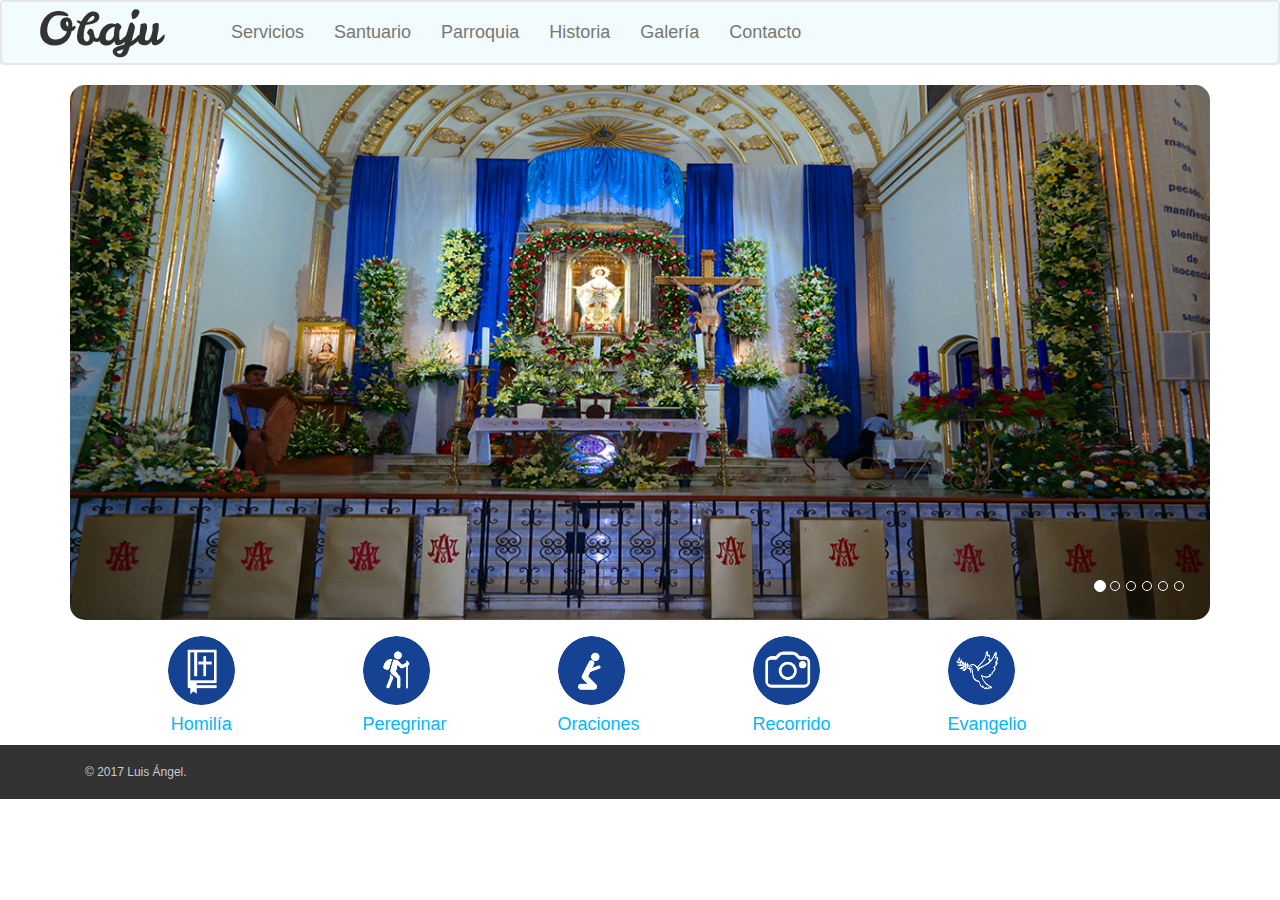
<file: public/index.html>
<!DOCTYPE html>
 <html lang="en">
 <head>
    <title>Juquila</title>
    <meta charset="utf-8">
    <meta name="viewport" content="width=device-width, initial-scale=1">
    <link rel="stylesheet" href="stylesheets/bootstrap.min.css">

    <link rel="stylesheet" href="stylesheets/style.css">
</head>
<body>
    
    <!-- *** MENÚ ***
 _________________________________________________________ -->
    <div id="custom-bootstrap-menu" class="navbar navbar-default " role="navigation">
        <div class="container-fluid">
            <div class="navbar-header row">
                <div class="col-sm-12 col-xs-6">
                    <a href="index.html">
                        <img src="images/logo.png" alt="" class="img-responsive" >
                    </a>
                </div>
                
                <div class="col-xs-6">   
                    <button type="button" class="navbar-toggle" data-toggle="collapse" data-target=".navbar-menubuilder"><span class="sr-only">Toggle navigation</span><span class="icon-bar"></span><span class="icon-bar"></span><span class="icon-bar"></span>
                    </button>
                </div>

            </div>
            <div class="collapse navbar-collapse navbar-menubuilder">
                <ul class="nav navbar-nav navbar-left">
                    <li><a href="/servicios.html">Servicios</a>
                    </li>
                    <li><a href="/santuario.html">Santuario</a>
                    </li>
                    <li><a href="/parroquia.html">Parroquia</a>
                    </li>
                    <li><a href="/historia.html">Historia</a>
                    </li>
                    <li><a href="/galeria.html">Galería</a>
                    <li><a href="/ubicacion.html">Contacto</a></li>
                </ul>
            </div>
        </div>
    </div>
    <!-- *** MENÚ END *** -->


   

    <div class="container">
         <!-- *** CAROUSEL ***
 _________________________________________________________ -->

    
        <div id="carousel-example-generic" class="carousel slide" data-ride="carousel">
            <!-- Indicators -->
            <ol class="carousel-indicators">
                <li data-target="#carousel-example-generic" data-slide-to="0" class="active"></li>
                <li data-target="#carousel-example-generic" data-slide-to="1"></li>
                <li data-target="#carousel-example-generic" data-slide-to="2"></li>
                <li data-target="#carousel-example-generic" data-slide-to="3"></li>
                <li data-target="#carousel-example-generic" data-slide-to="4"></li>
                <li data-target="#carousel-example-generic" data-slide-to="5"></li>
               
            </ol>

            <!-- Wrapper for slides -->
            <div class="carousel-inner">
                <div class="item active">
                    <img src="images/1_carrusel.JPG" alt="...">
                    
                </div>
                <div class="item">
                    <img src="images/2_carrusel.jpg" alt="...">
                    
                </div>
                <div class="item">
                    <img src="images/3_carrusel.jpg" alt="...">
                    
                </div>
                <div class="item">
                    <img src="images/4_carrusel.jpg" alt="...">
                   
                </div>
                <div class="item">
                    <img src="images/5_carrusel.JPG" alt="...">
                    
                </div>
                 <div class="item">
                    <img src="images/6_carrusel.jpg" alt="...">
                   
                </div>
            </div>
        </div>

        <!-- *** CAROUSEL END *** -->

        <br>
        
        <!-- *** ICONS ***
 _________________________________________________________ -->

        <div id="icons" class="row">
            <div class="col-sm-1 "></div>
            <div class="col-sm-1 col-xs-4">
                <div >
                    <a href="./homilia.html">
                        <img src="./icons/homilia.jpg" alt="Lights" class="img-responsive img-circle">
                        <div class="caption">
                             <center><h4>Homilía</h4></center>
                        </div>
                    </a>
                </div>
            </div>
             <div class="col-sm-1"></div>
            <div class="col-sm-1 col-xs-4">
                <div >
                    <a href="./peregrinar.html">
                        <img src="./icons/peregrinar.jpg" alt="" class="img-responsive img-circle">
                        <div class="caption">
                            <center><h4>Peregrinar</h4></center>
                        </div>
                    </a>
                </div>
            </div>
            
            <div class="col-sm-1"></div>
            <div class="col-sm-1 col-xs-4">
                <div>
                    <a href="./oraciones.html">
                        <img src="./icons/oraciones.jpg" alt="" class="img-responsive img-circle">
                        <div class="caption">
                            <center><h4>Oraciones</h4></center>
                        </div>
                    </a>
                </div>
            </div>
            <div class="col-sm-1 col-xs-2"></div>
            <div class="col-sm-1 col-xs-4">
                <div>
                    <a href="./recorrido.html">
                        <img src="./icons/recorrido.jpg" alt="" class="img-responsive img-circle">
                        <div class="caption">
                            <center><h4>Recorrido</h4></center>
                        </div>
                    </a>
                </div>
            </div>
            <div class="col-sm-1"></div>
            <div class="col-sm-1 col-xs-4">
                <div>
                    <a href="http://gold-price-blog.info/pdf-33626-evangelio-diario-2018-en-la-compaia-de.html" target="_blank">
                        <img src="./icons/evangelio.jpg" alt="" class="img-responsive img-circle">
                        <div class="caption">
                            <center><h4>Evangelio</h4></center>
                        </div>
                    </a>
                </div>
            </div>
        </div>
        <!-- *** ICONS END *** -->

    </div>    
         <!-- *** COPYRIGHT ***
 _________________________________________________________ -->
        <div id="copyright">
            <div class="container">
                <div class="col-md-6">
                    <p class="pull-left">© 2017 Luis Ángel.</p>

                </div>
            </div>
        </div>
         <!-- *** COPYRIGHT END *** --> 
    <script src="javascripts/jquery.min.js"></script>
    <script src="javascripts/bootstrap.min.js"></script>
</body>
</html>
</file>
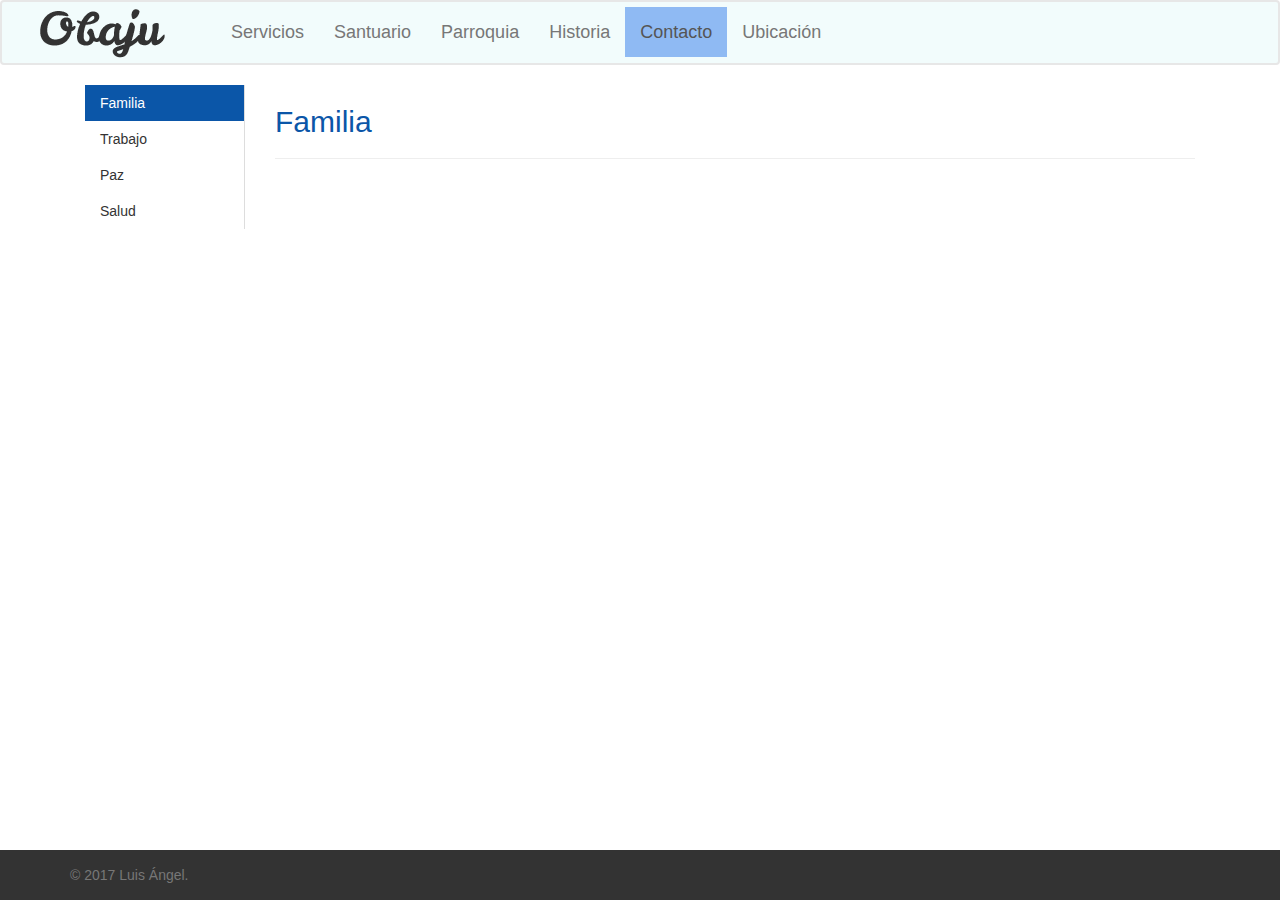
<file: public/contacto.html>
<!DOCTYPE html>
<html lang="en">
<head>
	<title>Juquila</title>
	<meta charset="utf-8">
	<meta name="viewport" content="width=device-width, initial-scale=1">
	<link rel="stylesheet" href="stylesheets/bootstrap.min.css">

	<link rel="stylesheet" href="stylesheets/style.css">
</head>
<body>

    <!-- *** MENÚ ***
    _________________________________________________________ -->
    <div id="custom-bootstrap-menu" class="navbar navbar-default " role="navigation">
    	<div class="container-fluid">
    		<div class="navbar-header row">
    			<div class="col-sm-12 col-xs-6">
    				<a href="index.html">
    					<img src="images/logo.png" alt="" class="img-responsive" >
    				</a>
    			</div>

    			<div class="col-xs-6">   
    				<button type="button" class="navbar-toggle" data-toggle="collapse" data-target=".navbar-menubuilder"><span class="sr-only">Toggle navigation</span><span class="icon-bar"></span><span class="icon-bar"></span><span class="icon-bar"></span>
    				</button>
    			</div>

    		</div>
    		<div class="collapse navbar-collapse navbar-menubuilder">
    			<ul class="nav navbar-nav navbar-left">
    				<li ><a href="/servicios.html">Servicios</a>
    				</li>
    				<li ><a href="/santuario.html">Santuario</a>
    				</li>
    				<li ><a href="/parroquia.html">Parroquia</a>
    				</li>
    				<li ><a href="/historia.html">Historia</a>
    				</li>
    				<li class="active"><a href="/contacto.html">Contacto</a>
    				</li>
                    <li><a href="/ubicacion.html">Ubicación</a></li>
    			</ul>
    		</div>
    	</div>
    </div>
    <!-- *** MENÚ END *** -->

    <div class="container">
    	<div class="col-sm-2">
    		<nav class="nav-sidebar">
    			<ul class="nav tabs">
    				<li class="active" ><a href="#tab1" data-toggle="tab" >Familia</a></li>
    				<li ><a href="#tab2" data-toggle="tab">Trabajo</a></li>
                    <li ><a href="#tab3" data-toggle="tab" >Paz</a></li>
                    <li ><a href="#tab4" data-toggle="tab">Salud</a></li>
    				                   
    			</ul>
    		</nav>
    	</div>
    	<!-- tab content -->
    	<div class="tab-content col-sm-10">
    		<div class="tab-pane active text-style" id="tab1">
    			<h2>Familia</h2>
    			<p>
    				
    			</p>
    			<hr>
    		</div>
    		<div class="tab-pane text-style" id="tab2">
    			<h2>Trabajo</h2>
    			<p>	
    				
    			</p>
    			<hr>
    		</div>
            <div class="tab-pane text-style" id="tab3">
                <h2>Paz</h2>
                <p>
                    
                </p>
                <hr>
            </div>
            <div class="tab-pane text-style" id="tab4">
                <h2>Salud</h2>
                <p> 
                    
                </p>
                <hr>
            </div>
    	</div>
    </div>
    <br>
    <br>

    <!-- *** CONTAINER *** -->


     <!-- *** COPYRIGHT ***
     _________________________________________________________ -->
     
     <footer class="footer">
      <div class="container">
        <span class="text-muted">© 2017 Luis Ángel.</span>
      </div>
    </footer>
     <!-- *** COPYRIGHT END *** -->

     <script src="javascripts/jquery.min.js"></script>
     <script src="javascripts/bootstrap.min.js"></script>
 </body>
 </html>
</file>
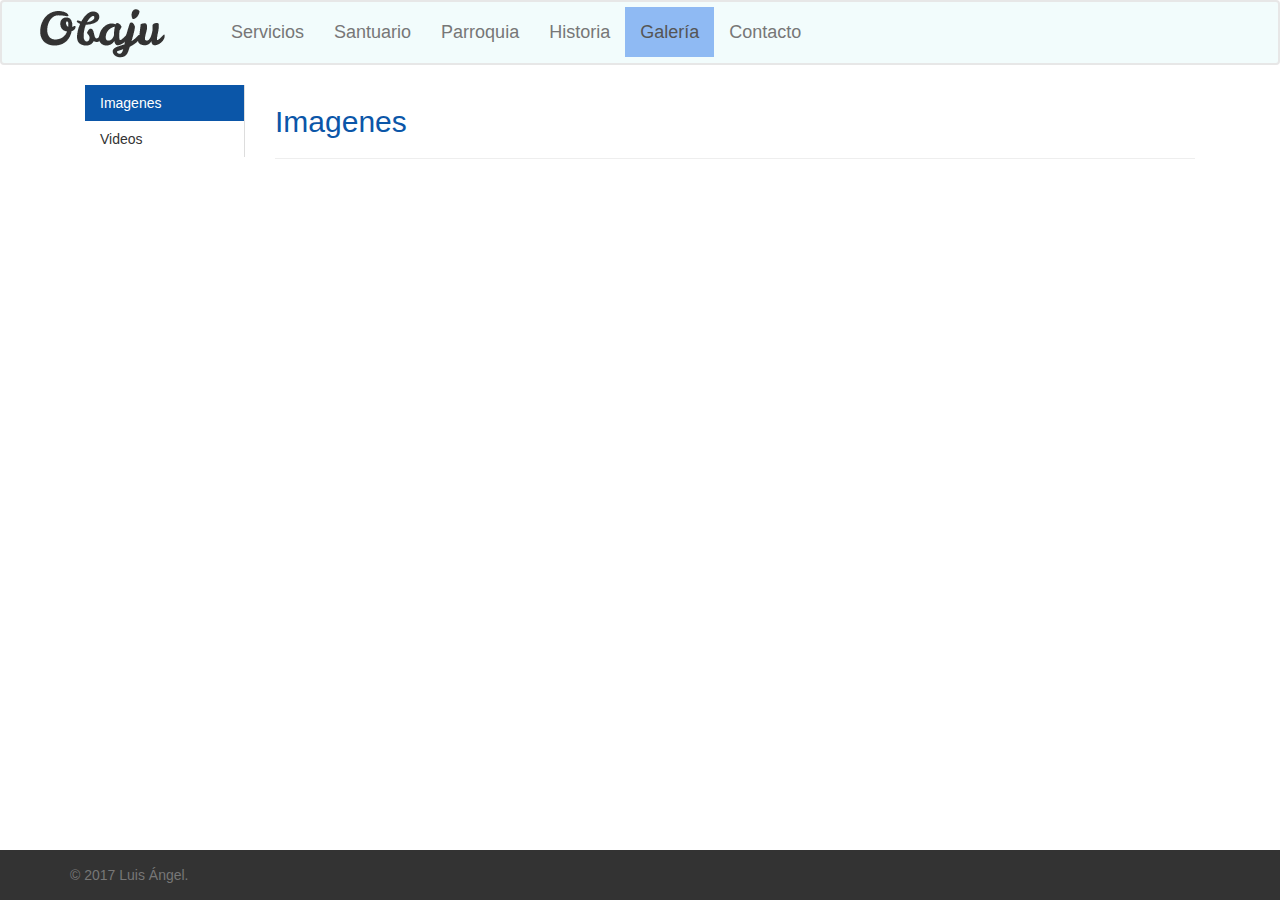
<file: public/galeria.html>
<!DOCTYPE html>
<html lang="en">
<head>
	<title>Juquila</title>
	<meta charset="utf-8">
	<meta name="viewport" content="width=device-width, initial-scale=1">
	<link rel="stylesheet" href="stylesheets/bootstrap.min.css">

	<link rel="stylesheet" href="stylesheets/style.css">
</head>
<body>

    <!-- *** MENÚ ***
    _________________________________________________________ -->
    <div id="custom-bootstrap-menu" class="navbar navbar-default " role="navigation">
    	<div class="container-fluid">
    		<div class="navbar-header row">
    			<div class="col-sm-12 col-xs-6">
    				<a href="index.html">
    					<img src="images/logo.png" alt="" class="img-responsive" >
    				</a>
    			</div>

    			<div class="col-xs-6">   
    				<button type="button" class="navbar-toggle" data-toggle="collapse" data-target=".navbar-menubuilder"><span class="sr-only">Toggle navigation</span><span class="icon-bar"></span><span class="icon-bar"></span><span class="icon-bar"></span>
    				</button>
    			</div>

    		</div>
    		<div class="collapse navbar-collapse navbar-menubuilder">
    			<ul class="nav navbar-nav navbar-left">
    				<li ><a href="/servicios.html">Servicios</a>
    				</li>
    				<li ><a href="/santuario.html">Santuario</a>
    				</li>
    				<li ><a href="/parroquia.html">Parroquia</a>
    				</li>
    				<li ><a href="/historia.html">Historia</a>
    				</li>
                    <li class="active"><a href="/galeria.html">Galería</a>
                    </li>
                    <li><a href="/ubicacion.html">Contacto</a></li>
    			</ul>
    		</div>
    	</div>
    </div>
    <!-- *** MENÚ END *** -->

    <div class="container">
    	<div class="col-sm-2">
    		<nav class="nav-sidebar">
    			<ul class="nav tabs">
    				<li class="active" ><a href="#tab1" data-toggle="tab" >Imagenes</a></li>
    				<li ><a href="#tab2" data-toggle="tab">Videos</a></li>
    			</ul>
    		</nav>
    	</div>
    	<!-- tab content -->
    	<div class="tab-content col-sm-10">
    		<div class="tab-pane active text-style" id="tab1">
    			<h2>Imagenes</h2>
    			<p>
    				
    			</p>
    			<hr>
    		</div>
    		<div class="tab-pane text-style" id="tab2">
    			<h2>Videos</h2>
    			<p>	
    				
    			</p>
    			<hr>
    		</div>
    	</div>
    </div>
    <br>
    <br>

    <!-- *** CONTAINER *** -->


     <!-- *** COPYRIGHT ***
     _________________________________________________________ -->
     
     <footer class="footer">
      <div class="container">
        <span class="text-muted">© 2017 Luis Ángel.</span>
      </div>
    </footer>
     <!-- *** COPYRIGHT END *** -->

     <script src="javascripts/jquery.min.js"></script>
     <script src="javascripts/bootstrap.min.js"></script>
 </body>
 </html>
</file>
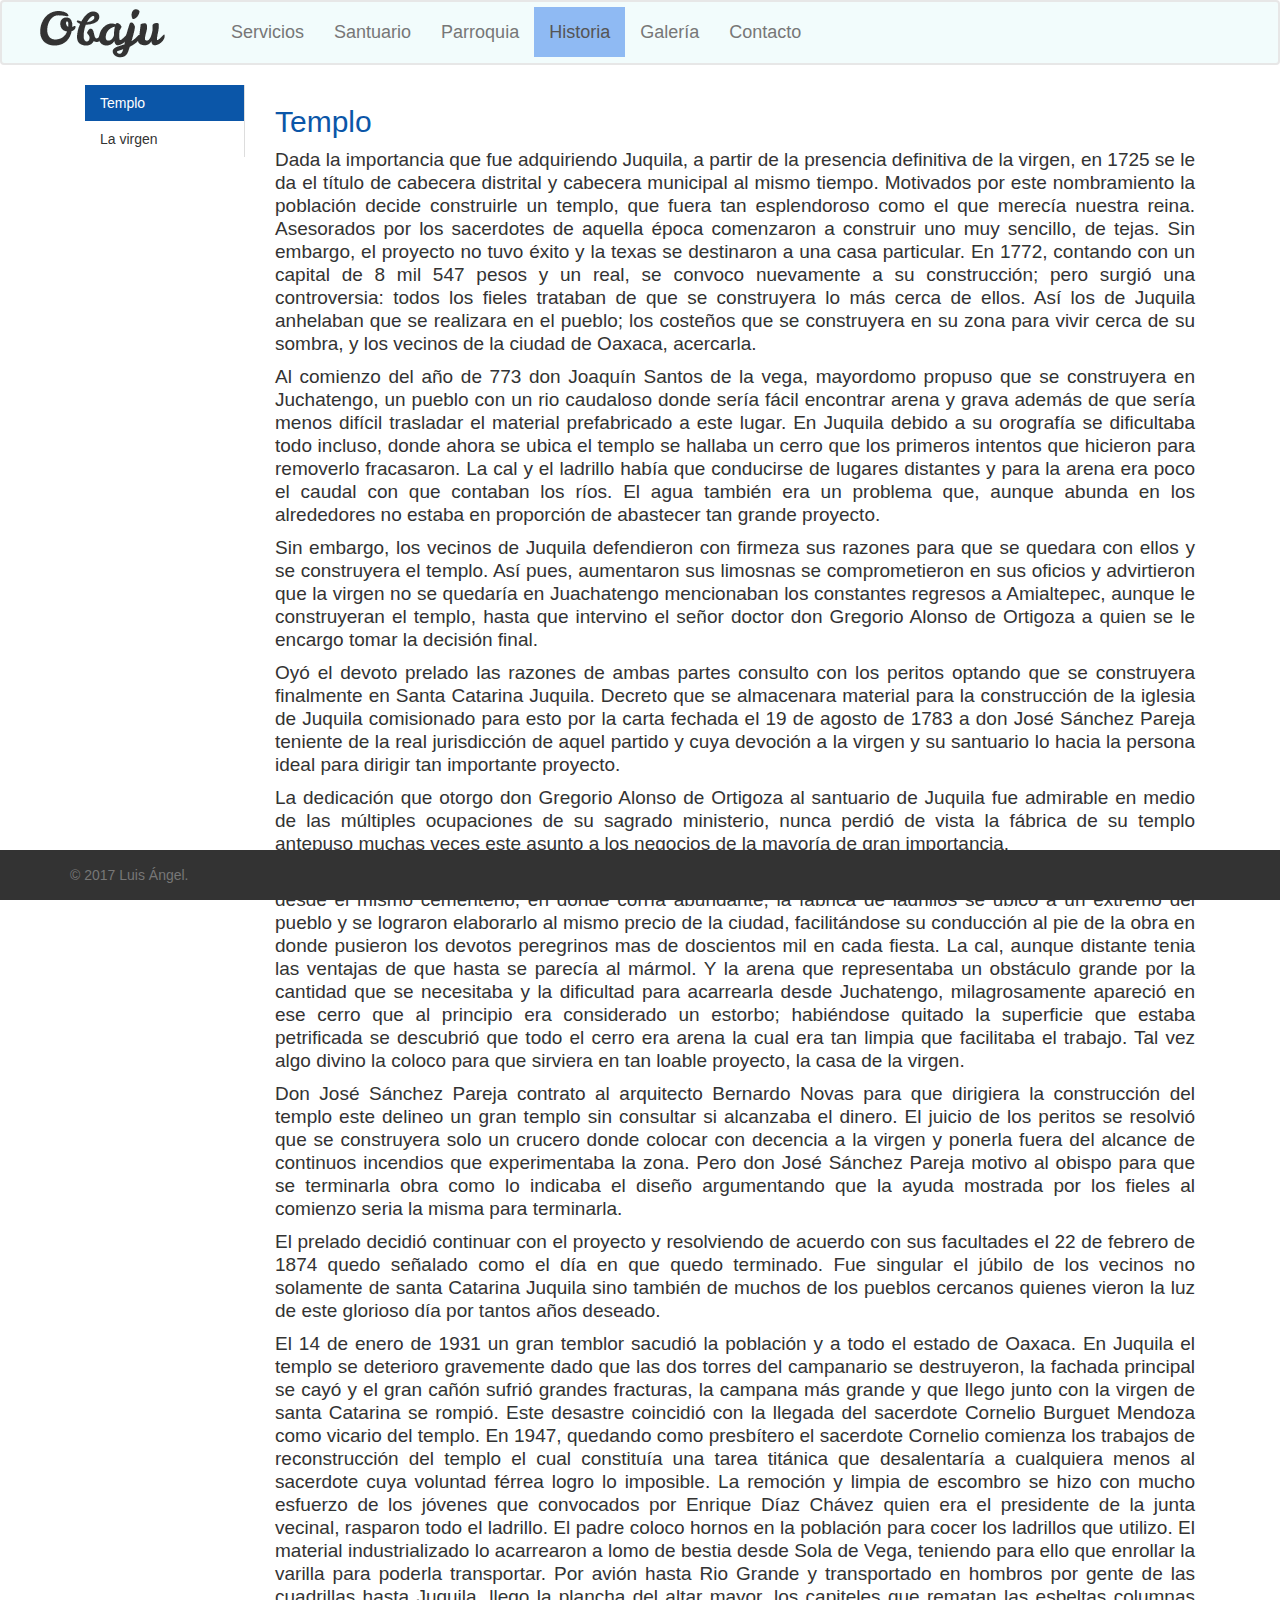
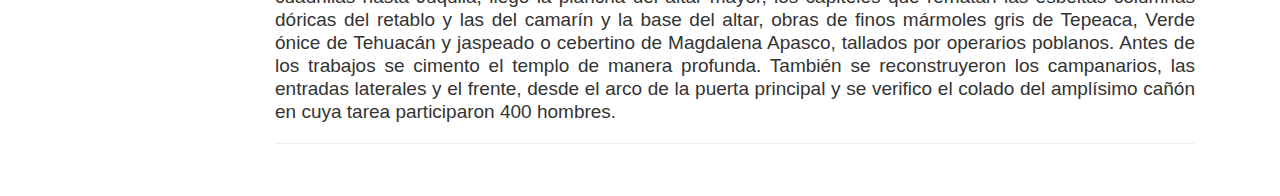
<file: public/historia.html>
<!DOCTYPE html>
<html lang="en">
<head>
	<title>Juquila</title>
	<meta charset="utf-8">
	<meta name="viewport" content="width=device-width, initial-scale=1">
	<link rel="stylesheet" href="stylesheets/bootstrap.min.css">

	<link rel="stylesheet" href="stylesheets/style.css">
</head>
<body>

    <!-- *** MENÚ ***
    _________________________________________________________ -->
    <div id="custom-bootstrap-menu" class="navbar navbar-default " role="navigation">
    	<div class="container-fluid">
    		<div class="navbar-header row">
    			<div class="col-sm-12 col-xs-6">
    				<a href="index.html">
    					<img src="images/logo.png" alt="" class="img-responsive" >
    				</a>
    			</div>

    			<div class="col-xs-6">   
    				<button type="button" class="navbar-toggle" data-toggle="collapse" data-target=".navbar-menubuilder"><span class="sr-only">Toggle navigation</span><span class="icon-bar"></span><span class="icon-bar"></span><span class="icon-bar"></span>
    				</button>
    			</div>

    		</div>
    		<div class="collapse navbar-collapse navbar-menubuilder">
    			<ul class="nav navbar-nav navbar-left">
    				<li ><a href="/servicios.html">Servicios</a>
    				</li>
    				<li ><a href="/santuario.html">Santuario</a>
    				</li>
    				<li ><a href="/parroquia.html">Parroquia</a>
    				</li>
    				<li class="active"><a href="/historia.html">Historia</a>
    				</li>
                     <li><a href="/galeria.html">Galería</a>
                    <li><a href="/ubicacion.html">Contacto</a></li>
    			</ul>
    		</div>
    	</div>
    </div>
    <!-- *** MENÚ END *** -->

    <div class="container">
    	<div class="col-sm-2">
    		<nav class="nav-sidebar">
    			<ul class="nav tabs">
    				<li class="active" ><a href="#tab1" data-toggle="tab" >Templo</a></li>
    				<li class=""><a href="#tab2" data-toggle="tab">La virgen</a></li>
    				                   
    			</ul>
    		</nav>
    	</div>
    	<!-- tab content -->
    	<div class="tab-content col-sm-10">
    		<div class="tab-pane active text-style" id="tab1">
    			<h2>Templo</h2>
    			<p>
    				Dada la importancia que fue adquiriendo Juquila, a partir de la presencia definitiva de la virgen, en 1725 se le da el título de cabecera distrital y cabecera municipal al mismo tiempo. Motivados por este nombramiento la población decide construirle un templo, que fuera tan esplendoroso como el que merecía nuestra reina.
                    Asesorados por los sacerdotes de aquella época comenzaron a construir uno muy sencillo, de tejas. Sin embargo, el proyecto no tuvo éxito y la texas se destinaron a una casa particular. En 1772, contando con un capital de 8 mil 547 pesos y un real, se convoco nuevamente a su construcción; pero surgió una controversia: todos los fieles trataban de que se construyera lo más cerca de ellos. Así los de Juquila anhelaban que se realizara en el pueblo; los costeños que se construyera en su zona para vivir cerca de su sombra, y los vecinos de la ciudad de Oaxaca, acercarla.
    			</p>
                <p>
                    Al comienzo del año de 773 don Joaquín Santos de la vega, mayordomo propuso que se construyera en Juchatengo, un pueblo con un rio caudaloso donde sería fácil encontrar arena y grava además de que sería menos difícil trasladar el material prefabricado a este lugar. En Juquila debido a su orografía se dificultaba todo incluso, donde ahora se ubica el templo se hallaba un cerro que los primeros intentos que hicieron para removerlo fracasaron. La cal y el ladrillo había que conducirse de lugares distantes y para la arena era poco el caudal con que contaban los ríos. El agua también era un problema que, aunque abunda en los alrededores no estaba en proporción de abastecer tan grande proyecto.
                </p>
                <p>
                    Sin embargo, los vecinos de Juquila defendieron con firmeza sus razones para que se quedara con ellos y se construyera el templo. Así pues, aumentaron sus limosnas se comprometieron en sus oficios y advirtieron que la virgen no se quedaría en Juachatengo mencionaban los constantes regresos a Amialtepec, aunque le construyeran el templo, hasta que intervino el señor doctor don Gregorio Alonso de Ortigoza a quien se le encargo tomar la decisión final.
                </p>
                <p>
                    Oyó el devoto prelado las razones de ambas partes consulto con los peritos optando que se construyera finalmente en Santa Catarina Juquila. Decreto que se almacenara material para la construcción de la iglesia de Juquila comisionado para esto por la carta fechada el 19 de agosto de 1783 a don José Sánchez Pareja teniente de la real jurisdicción de aquel partido y cuya devoción a la virgen y su santuario lo hacia la persona ideal para dirigir tan importante proyecto.
                </p>
                <p>
                    La dedicación que otorgo don Gregorio Alonso de Ortigoza al santuario de Juquila fue admirable en medio de las múltiples ocupaciones de su sagrado ministerio, nunca perdió de vista la fábrica de su templo antepuso muchas veces este asunto a los negocios de la mayoría de gran importancia.
                </p>
                <p>
                    Con mucha ayuda de los peregrinos los trabajos comenzaron y el agua que se utilizó entro por el canal desde el mismo cementerio, en donde corría abundante; la fábrica de ladrillos se ubico a un extremo del pueblo y se lograron elaborarlo al mismo precio de la ciudad, facilitándose su conducción al pie de la obra en donde pusieron los devotos peregrinos mas de doscientos mil en cada fiesta. La cal, aunque distante tenia las ventajas de que hasta se parecía al mármol. Y la arena que representaba un obstáculo grande por la cantidad que se necesitaba y la dificultad para acarrearla desde Juchatengo, milagrosamente apareció en ese cerro que al principio era considerado un estorbo; habiéndose quitado la superficie que estaba petrificada se descubrió que todo el cerro era arena la cual era tan limpia que facilitaba el trabajo. Tal vez algo divino la coloco para que sirviera en tan loable proyecto, la casa de la virgen. 
                </p>
                <p>
                    Don José Sánchez Pareja contrato al arquitecto Bernardo Novas para que dirigiera la construcción del templo este delineo un gran templo sin consultar si alcanzaba el dinero. El juicio de los peritos se resolvió que se construyera solo un crucero donde colocar con decencia a la virgen y ponerla fuera del alcance de continuos incendios que experimentaba la zona. Pero don José Sánchez Pareja motivo al obispo para que se terminarla obra como lo indicaba el diseño argumentando que la ayuda mostrada por los fieles al comienzo seria la misma para terminarla.
                </p>
                <p>
                    El prelado decidió continuar con el proyecto y resolviendo de acuerdo con sus facultades el 22 de febrero de 1874 quedo señalado como el día en que quedo terminado.  Fue singular el júbilo de los vecinos no solamente de santa Catarina Juquila sino también de muchos de los pueblos cercanos quienes vieron la luz de este glorioso día por tantos años deseado.
                </p>
                <p>
                    El 14 de enero de 1931 un gran temblor sacudió la población y a todo el estado de Oaxaca. En Juquila el templo se deterioro gravemente dado que las dos torres del campanario se destruyeron, la fachada principal se cayó y el gran cañón sufrió grandes fracturas, la campana más grande y que llego junto con la virgen de santa Catarina se rompió. Este desastre coincidió con la llegada del sacerdote Cornelio Burguet Mendoza como vicario del templo.
                    En 1947, quedando como presbítero el sacerdote Cornelio comienza los trabajos de reconstrucción del templo el cual constituía una tarea titánica que desalentaría a cualquiera menos al sacerdote cuya voluntad férrea logro lo imposible.
                    La remoción y limpia de escombro se hizo con mucho esfuerzo de los jóvenes que convocados por Enrique Díaz Chávez quien era el presidente de la junta vecinal, rasparon todo el ladrillo. El padre coloco hornos en la población para cocer los ladrillos que utilizo. El material industrializado lo acarrearon a lomo de bestia desde Sola de Vega, teniendo para ello que enrollar la varilla para poderla transportar. Por avión hasta Rio Grande y transportado en hombros por gente de las cuadrillas hasta Juquila, llego la plancha del altar mayor, los capiteles que rematan las esbeltas columnas dóricas del retablo y las del camarín y la base del altar, obras de finos mármoles gris de Tepeaca, Verde ónice de Tehuacán y jaspeado o cebertino de Magdalena Apasco, tallados por operarios poblanos.
                    Antes de los trabajos se cimento el templo de manera profunda. También se reconstruyeron los campanarios, las entradas laterales y el frente, desde el arco de la puerta principal y se verifico el colado del amplísimo cañón en cuya tarea participaron 400 hombres.
                </p>
    			<hr>
    		</div>
    		<div class="tab-pane text-style" id="tab2">
    			<h2>La virgen</h2>
    			<p>	
    				Se sabe qua la imagen de la Virgen de Juquila perteneció el fraile Jordán de santa Catalina, de la orden de los dominicos quien llego a México (la nueva España) en 1552; este sacerdote la traía al salir de España y la llevó consigo por muchos años, en su evangelización de la Villa Alta (en la sierra zapoteca). Fray Jordán de santa Catalina fue maestro de novicios dentro de la provincia de predicadores de Oaxaca (1553), al desempeñar este cargo tuvo a su servicio a un muchacho, del que sólo se sabe que era nativo de Santa María Amialtepec, pueblo que evangelizara y que pertenece a la cabecera de Santa Catarina Juquila. El fraile transmitió todos sus conocimientos al humilde asistente, y le inculcó aquella tiernísima devoción por María en su Concepción purísima, formándole un carácter de servicio. El mozo creció y no pudo seguir mas al religioso que pensó en regresar a Amialtepec, y le comunicó al religioso su decisión, quien la aceptó, a pesar de la tristeza que le dejaba en su corazón, pues ya se había encariñado con el muchacho. Se despidió de él, y el alumno pidió a su maestro que le dejara el soberano tesoro en sus tierras, para que al verla todos creyeran en ella y los ayudara en sus necesidades; el maestro después de pensarlo mucho y para continuar en su alumno y en los chatinos la devoción a María, le regaló la imagen de la virgen. El joven regresó con la imagen a su pueblo de Amialtepec, y así se conoció por muchos años con el nombre de Nuestra señora de Amialtepec.
    			</p>
                <p>
                    De regreso en Amialtepec el muchacho depositó la imagen en una rústica mesa donde tenía a sus santos. Al enterarse de su llegada vinieron todos los vecinos del pueblo, quienes comenzaron a venerarla, pidiendo los ayudara en sus aflicciones y necesidades, para su fortuna concedía sus peticiones y repartía entre ellos sus prodigios. Salió de Amialtepec esta fama, vinieron a disfrutar de sus portentos los pueblos vecinos, sabiéndose de su presencia en los lugares distantes se hicieron frecuentes las peregrinaciones y surgieron nuevos fieles y las aclamaciones a su nombre y a sus maravillas crecieron.
                </p>
                <p>
                    No se tiene dato preciso de lo que pasó, se supone que el pueblo de Amialtepec fue atacado por otros pueblos, pues los pleitos entre pueblos chatinos eran comunes; y el indígena para evitar una profanación o un robo del sagrado tesoro, decide ocultar la imagen de la virgen en la cuevita de una cascada, donde permaneció oculta, hasta que según la tradición oral fue hallada por una anciana que andaba buscando a sus gallinas. Nuevamente la imagen de la virgen es colocada en la casa del indígena, quien ya se encontraba muy anciano y minado de salud el pueblo comienza de nuevo a venerarle y la gente de otros lugares regresa a rendirle honores.
                </p>
                <p>
                    Corría el año de 1633, era cura de la doctrina de Juquila el señor licenciado don Jacinto Escudero, que enterado de la gran devoción que le tenían los fieles a la imagen y temiendo que al estar en una casa particular llena de los costosos regalos y joyas, pudieran los ladrones profanarla; inmediatamente pensó que lo mejor era colocarla en la iglesia, para que todos lograran estar en su presencia. El cura utilizando su elocuencia convenció al indígena y la imagen se trasladó a la iglesia del pueblo. No llevaba mucho tiempo de haber sido colocada en la rústica iglesia cuando un hecho insólito acabo de hacer famosa su memoria. Fue en los meses que utilizan los campesinos para quemar sus bosques y esperar a que la acción de las lluvias haga crecer las siembras, sucedió que el día que prendieron fuego a estas laderas hubo mucho viento, tanto que perdieron el control del fuego y las llamas quemaron sin piedad al pueblo y todo lo que había a su alcance incluyendo la iglesia hecha de zacate y cañuela, convirtiéndola en cenizas.
                </p>
                <p>
                    El incendio apenas les dio tiempo a los humildes pobladores para correr y ponerse a salvo en algunos cerros vecinos, donde observaron tristes y horrorizados cómo sus casas y bienes quedaban en cenizas. Después de pasar la noche en los cerros, al otro día observaron que todo se había quemado y solo quedaban unos troncos humeantes, Recobrados de las sorpresas regresaron al lugar donde habían estado sus casas, buscando entre las cenizas utensilios que todavía sirvieran; llegaron al lugar donde había estado la iglesia, llorando su amargura porque pensaban que su virgencita también se había quemado, pero al acercarse al sitio encontraron algo asombroso: la iglesia estaba reducida a cenizas, sin embargo, entre éstas vieron a la virgen con sus vestidos intactos, al igual que su cabellera, solo el rostro estaba ennegrecido y con algunas ampollas, pero hermoso como siempre. Comentan que en varias ocasiones los devotos intentaron retocarla, pero a las 24 horas volvía a presentar las mismas ampollas. Este nuevo portento reforzó aun más la fe que se le tenía y los chatinos entendieron que la santísima virgen deseaba conservarse en este estado, y era su voluntad tomar el color moreno de la gente de esta etnia; Así nuestra señora de la concepción purísima quiso conservar la prueba de sus milagros.
                </p>
                <p>
                    La evidencia de que esto fue verdad se hallaba en antiguo lienzo donde se observaba ardiendo a la iglesia de Amialtepec, no solo por la parte externa sino también en el interior, como un horno. En medio de las llamas que cubren el retablo pintaron a nuestra reina. en la parte inferior una leyenda que decía:

                    “milagrosa imagen de nuestra señora de Amialtepec en donde quemándose roda la iglesia, el altar en que estaba colocada, pasando el incendio de hallo sobre las cenizas del templo, sin quemarse aun el vestido”
                </p>
                <p>
                    Su fama traspasaba fronteras y todos los que tenían dicha de conocerla y estar a sus pies volvían contentos a festejarla y permanecía todo el día con ella en la iglesia. La devoción aumento y con ello la romería.
                    También la devoción del cura don Jacinto Escudero, que ya no estaba satisfecho con tener en su doctrina aquel tesoro, pues quería darle más atención, lo cual era difícil por que tenia su residencia en Juquila; o tal vez pensó en facilitar a los peregrinos un lugar menos accidentado, un pueblo con mas comodidades. Lo cierto es que quiso trasladar a nuestra milagrosa imagen a Juquila, cabecera parroquial ya en esas fechas. El sacerdote Arrazola describió como reaccionaron los indios cuando el padre Escudero les informo de su proyecto: hicieron la mayor resistencia, ya que la virgen le había dado gran fama a Amialtepec; otro punto de resistencia: ya que no venderían sus frutos ni alquilarían sus jacales para el servicio de los peregrinos; todo eso repartido entre los 50 vecinos que no dejarían que tan fácil les quitaran este tesoro.
                </p>
                <p>
                    Describió también Escudero cuanto debió argumentar en los vecinos de Amialtepec: les comento que en Juquila sería más visitada, que sus milagros llegarían a mas lugares, que ayudaría a más personas, y los visitantes sufrirían menos incomodidades al ir a Juquila que Amialtepec. No sabemos si por respeto o convencidos por el peso de tan perseverante discurso, aceptaron la propuesta del padre Escudero.
                </p>
                <p>
                    Jacinto Escudero traslado a la virgen de Juquila, no se sabe si pasaron algunos días o al día siguiente desapareció de la iglesia; después de buscarla desesperadamente por todo el pueblo, se enteraron de que estaba en Amialtepec. En ese momento la gente de Juquila no lo considero como un milagro, sino como un robo; decían que los vecinos de Amialtepec habían ido por ella. Por segunda vez el sacerdote fue por la virgen y volvió con ella a Juquila, y esta vez se puso mayor atención en las puertas y cerraduras, lo cual no impidió para que de nuevo abandonara Juquila para regresar a Amialtepec. Siguió Juquila en la misma postura, creyendo que se les robaba el tesoro. Y por tercera vez fueron por ella, al regresar redoblaron la vigilancia, y pusieron por centinelas a indios que prestaban su servicio como policías en Juquila para que la cuidaran, pero a pesar de los desvelos de los guardias, la virgen regresó a Amialtepec. Desconsolado Escudero atribuyo a sus pecados del humano las repetidas fugas de la imagen. Por el contrario, llenos de júbilo los pobladores de Amialtepec, reconociendo en la virgen una inclinación tan tierna hacia ellos no daban crédito a la bondad de tenerla nuevamente con ellos. 
                    Los habitantes de Amialtepec se esmeraron en su atención, aumentaron sus obsequios y contaron a todos la suerte de tenerla para siempre. Estos prodigios se documentaron, guardándose en los libros parroquiales, los cuales se quemaron en un incendio.
                </p>
                <p>
                    Los sacerdotes que llegaron después a Juquila, sabedores del fracaso de Jacinto Escudero, no intentaron más el traslado. Hasta que siendo sacerdote de aquella iglesia el seño licenciado don Manuel Cayetano y Casaus de Acuña, motivado   por sus fieles, obtuvo la autorización para el traslado de la virgen. Para que esto se hiciese con las formalidades correspondientes, pues se trataba de una imagen celebre en todo el estado, y la resistencia de Amialtepec era tanta, obtuvo del obispo un decreto de traslación, el cual decía:

                    “Por cuanto tenemos mandado, y repetimos el orden de que la soberana imagen de nuestra señora de Amialtepec este siempre en la parroquia de Juquila, respecto de ser esta providencia necesaria para la veneración de dicha imagen, por los motivos que tuvimos y perseveran”
                </p>
                <p>
                    El obispo Fray Ángel Maldonado, fue quien firmó el decreto e hizo posible que el 30 de junio de 1719 se trasladara la santísima virgen de Juquila.

                    Datos orales confirman que el padre Casaus y Acuña convoco a todo el pueblo de Juquila a ir por la virgen; realizo misas en Juquila y en Amialtepec pidiendo que la virgen accediera cambiarse a Juquila. Los fieles de Juquila le recomendaron al sacerdote ir descalzo por esos caminos espinosos y escarpados, para que la virgen lo tomara como una sagrada penitencia y no se regresara como las otras veces a Amialtepec. Así lo hizo con su comitiva, la trajeron a cuestas y al llegar al cerro que hoy conocemos como el pedimento, hicieron un gran descanso que le permitió al afortunado sacerdote celebrar una misa donde todo el pueblo de Juquila se unió a la suplica pidieron a la virgen se quedara par siempre en Juquila y no se regresara a Amialtepec.
                    Es por eso que desde entonces al cerro se le conoce como el cerro del pedimento. También comentaban los ancianos que cuando la virgen ya estaba en el templo de Juquila, el sacerdote, para compensar la penitencia que le impusieron al ir descalzo, les advertía a los fieles que no le podían dar la espalda a la imagen, porque se regresaría, así que por muchos años los fieles entraban de frente y salían de espaldas. 
                </p>
                <p>
                    En muchas partes del país hay gran veneración por la virgen de Juquila, así se le conoce a la imagen de María que está en el templo de Santa Catarina Juquila, Oaxaca. La virgen de Juquila tiene 35 centímetros de altura, su vestido es de forma triangular; sobre ella cae el manto, deslizándose elegantemente desde sus hombros hasta sus pies; su cabello largo se extiende hacia dentro del ropaje; sus manos juntas a la altura del pecho, y su mirada inclinada que observa con piedad.
                </p>
    			<hr>
    		</div>
    	</div>
    </div>
    <br>
    <br>

    <!-- *** CONTAINER *** -->


     <!-- *** COPYRIGHT ***
     _________________________________________________________ -->
     
     <footer class="footer">
      <div class="container">
        <span class="text-muted">© 2017 Luis Ángel.</span>
      </div>
    </footer>
     <!-- *** COPYRIGHT END *** -->

     <script src="javascripts/jquery.min.js"></script>
     <script src="javascripts/bootstrap.min.js"></script>
 </body>
 </html>
</file>
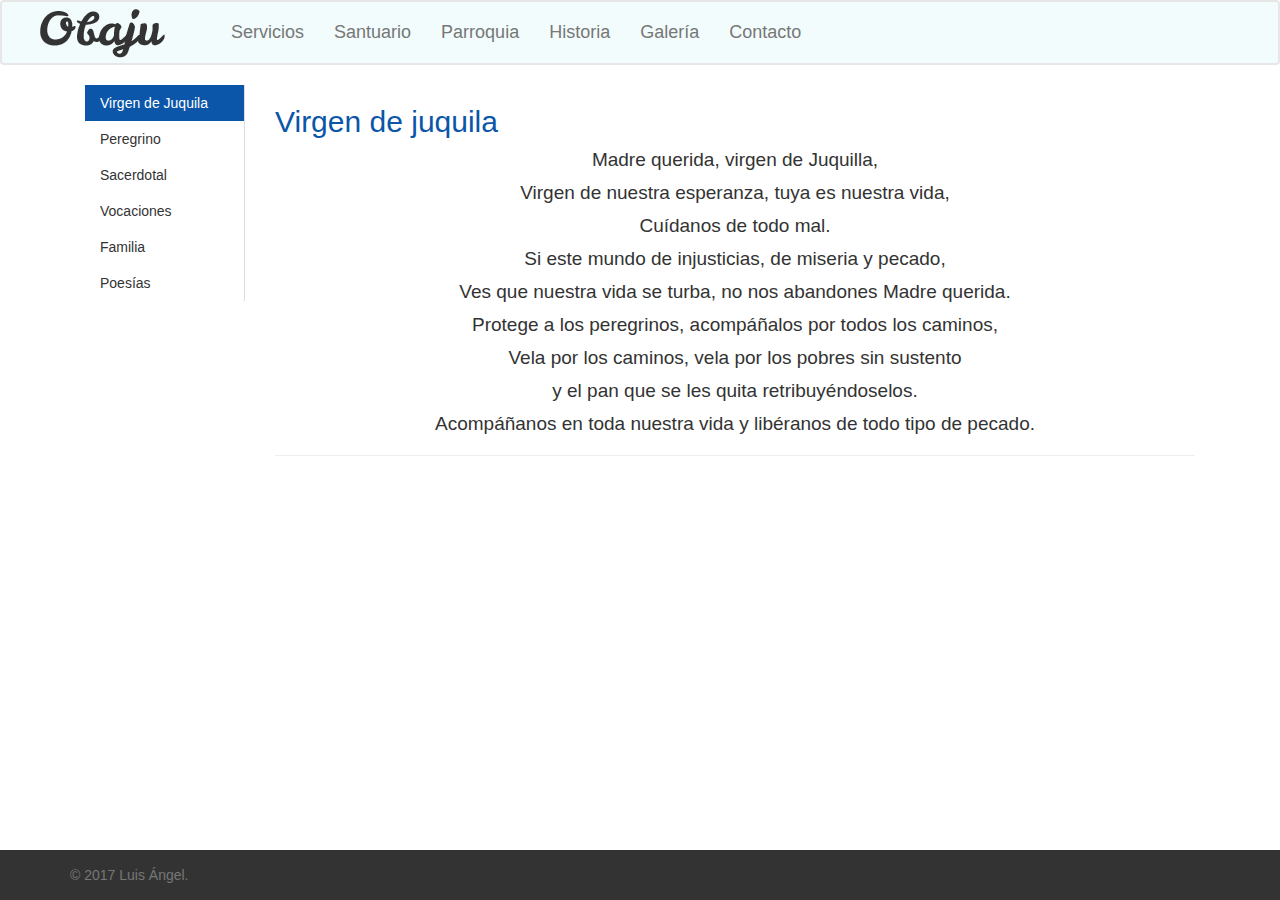
<file: public/oraciones.html>
<!DOCTYPE html>
<html lang="en">
<head>
	<title>Juquila</title>
	<meta charset="utf-8">
	<meta name="viewport" content="width=device-width, initial-scale=1">
	<link rel="stylesheet" href="stylesheets/bootstrap.min.css">

	<link rel="stylesheet" href="stylesheets/style.css">
</head>
<body>

    <!-- *** MENÚ ***
    _________________________________________________________ -->
    <div id="custom-bootstrap-menu" class="navbar navbar-default " role="navigation">
    	<div class="container-fluid">
    		<div class="navbar-header row">
    			<div class="col-sm-12 col-xs-6">
    				<a href="index.html">
    					<img src="images/logo.png" alt="" class="img-responsive" >
    				</a>
    			</div>

    			<div class="col-xs-6">   
    				<button type="button" class="navbar-toggle" data-toggle="collapse" data-target=".navbar-menubuilder"><span class="sr-only">Toggle navigation</span><span class="icon-bar"></span><span class="icon-bar"></span><span class="icon-bar"></span>
    				</button>
    			</div>

    		</div>
    		<div class="collapse navbar-collapse navbar-menubuilder">
    			<ul class="nav navbar-nav navbar-left">
    				<li ><a href="/servicios.html">Servicios</a>
    				</li>
    				<li ><a href="/santuario.html">Santuario</a>
    				</li>
    				<li ><a href="/parroquia.html">Parroquia</a>
    				</li>
    				<li ><a href="/historia.html">Historia</a>
    				</li>
                    <li><a href="/galeria.html">Galería</a>
    				<li><a href="/ubicacion.html">Contacto</a></li>
    			</ul>
    		</div>
    	</div>
    </div>
    <!-- *** MENÚ END *** -->

    <div class="container">
    	<div class="col-sm-2">
    		<nav class="nav-sidebar">
    			<ul class="nav tabs">
    				<li class="active" ><a href="#tab1" data-toggle="tab" >Virgen de Juquila</a></li>
    				<li class=""><a href="#tab2" data-toggle="tab">Peregrino</a></li>
                    <li class=""><a href="#tab3" data-toggle="tab">Sacerdotal</a></li>
                    <li class=""><a href="#tab4" data-toggle="tab">Vocaciones</a></li>
                    <li class=""><a href="#tab5" data-toggle="tab">Familia</a></li>
                    <li class=""><a href="#tab6" data-toggle="tab">Poesías</a></li>                  
    			</ul>
    		</nav>
    	</div>
    	<!-- tab content -->
    	<div class="tab-content col-sm-10">
    		<div class="tab-pane active text-style" id="tab1">
    			<h2>Virgen de juquila</h2>
    			<center><p>
    				Madre querida, virgen de Juquilla,
    			</p></center>
                <center><p>
                    Virgen de nuestra esperanza, tuya es nuestra vida,
                </p></center>
                 <center><p>
                    Cuídanos de todo mal.
                </p></center>
                 <center><p>
                    Si este mundo de injusticias, de miseria y pecado,
                </p></center>
                 <center><p>
                    Ves que nuestra vida se turba, no nos abandones Madre querida.
                </p></center>
                 <center><p>
                    Protege a los peregrinos, acompáñalos por todos los caminos,
                </p></center>
                 <center><p>
                    Vela por los caminos, vela por los pobres sin sustento
                </p></center>
                 <center><p>
                    y el pan que se les quita retribuyéndoselos.
                </p></center>
                 <center><p>
                    Acompáñanos en toda nuestra vida y libéranos de todo tipo de pecado.
                </p></center>
                
    			<hr>
    		</div>
    		<div class="tab-pane text-style" id="tab2">
    			<h2>Peregrino</h2>
                <center><p>
                    ¡Grande eres, Señor, y muy digno de alabanza!
    			</p></center>
                <center><p>
                    ¡Grande es tu poder, y tu sabiduría no tiene medida!
                </p></center>
                <center><p>
                     Y pretende alabarte, un hombre, pequeña migaja de tu creación.
                </p></center>
                <center><p>
                    Precisamente un hombre que lleva en torno suyo
                </p></center>
                <center><p>
                    la mortalidad,
                </p></center>
                <center><p>
                    que lleva a flor de piel la etiqueta de su pecado
                </p></center>
                <center><p>
                    y el testimonio de tu resistencia a los soberbios.
                </p></center>
                <center><p>
                    A pesar de todo,
                </p></center>
                <center><p>
                     pretende alabarte un hombre, pequeña migaja
                </p></center>
                 <center><p>
                    de tu creación.
                 </p></center>
                 <center><p>
                    Y eres tú mismo quien le estimula a que halle
                 </p></center>
                 <center><p>
                    satisfacción alabándote,
                 </p></center>
                 <center><p>
                    porque nos has hecho para ti
                 </p></center>
                 <center><p>
                    y nuestro corazón está inquieto
                 </p></center>
                 <center><p>
                    hasta que descanse en ti.
                 </p></center>
    			<hr>
                 Fuente: <a href=" https://la-oracion.com/oraciones/oraciones-varias/oracion-del-peregrino"> https://la-oracion.com/oraciones/oraciones-varias/oracion-del-peregrino </a>
    		</div>
            <div class="tab-pane text-style" id="tab3">
                <h2>Sacerdotal</h2>
                <center><p>
                    "Señor Jesús, Pastor Supremo del rebaño, 
                </p></center>
                <center><p>
                    te rogamos que por el inmenso amor y misericordia
                </p></center>
                <center><p>
                    de Tu Sagrado Corazón, 
                </p></center>
                <center><p>
                    atiendas todas las necesidades de tus sacerdotes.
                </p></center>
                <center><p>
                    Te pedimos que retomes en Tu Corazón
                </p></center>
                <center><p>
                    todos aquellos sacerdotes que se han alejado de tu camino,
                </p></center>
                <center><p>
                    que enciendas de nuevo el deseo de santidad
                </p></center>
                <center><p>
                    en los corazones de aquellos sacerdotes
                </p></center>
                <center><p>
                    que han caído en la tibieza,
                </p></center>
                <center><p>
                    y que continúes otorgando a tus sacerdotes fervientes
                </p></center>
                <center><p>
                    el deseo de una mayor santidad.
                </p></center>
                <center><p>
                    Unidos a tu Corazón y el Corazón de María,
                </p></center>
                <center><p>
                    te pedimos que envíes esta petición a Tu Padre celestial
                </p></center>
                <center><p>
                    en la unidad del Espíritu Santo. Amén." 
                </p></center>
                <hr>
                Fuente: <a href="http://www.corazones.org/oraciones/sacerdotes_oracion.htm"> http://www.corazones.org/oraciones/sacerdotes_oracion.htm </a>
            </div>
            <div class="tab-pane text-style" id="tab4">
                <h2>Vocaciones</h2>
                <center><p> 
                    ¡Oh, Jesús, Pastor eterno de las almas!
                </p></center>
                <center><p> 
                    Dígnate mirar con ojos de misericordia a esta porción de tu grey amada.
                </p></center>
                <center><p> 
                    Señor, gemimos en la orfandad. 
                </p></center>
                <center><p> 
                    Danos vocaciones. 
                </p></center>
                <center><p> 
                    Danos sacerdotes y religiosos santos.
                </p></center>
                <center><p> 
                    Te lo pedimos por la intercesión de Santa María de Guadalupe, tu dulce y santa Madre.
                </p></center>
                <center><p> 
                    ¡Oh, Jesús, danos sacerdotes y almas consagradas, según tu corazón!
                </p></center>
                <hr>
            </div>
            <div class="tab-pane text-style" id="tab5">
                <h2>Familia</h2>
                <center><p> 
                    Señor, Dios nuestro, tu nos has elegido paras ser tus santos y tus predilectos. Revístenos de sentimientos de misericordia de bondad, de humildad, dé dulzura, de paciencia.
                </p></center>
                <center><p> 
                    Ayúdanos a comprendernos mutuamente cuando tenemos algún motivo de queja lo mismo que tú Señor, nos has perdonado.
                </p></center>
                <center><p> 
                    Sobre todo, danos esa caridad, que es vínculo de perfección. Que la paz de Cristo brille en nuestros corazones. Esa paz que debe reinar en la unidad de tu cuerpo místico. Que todo cuando hagamos en palabras o en obras sea en nombre del Señor Jesús por quien sean dadas las gracias a ti Dios Padre y Señor Nuestro
                </p></center>


               
                <center><p>Amén.</p></center>
                <hr>

                <h2>Trabajo</h2>
                <center><p> 
                   Oh Señor, antorcha luminosa, 
                </p></center>
                <center><p> 
                   Te ruego ilumines mi espíritu para
                </p></center>
                <center><p> 
                   Que pueda encontrar trabajo. 
                </p></center>
                <center><p> 
                   Te ruego que extiendas Tu mano generosa 
                </p></center>
                <center><p> 
                   ¡Así sea! 
                </p></center>
                <hr>

                <h2>Paz</h2>
                <center><p> 
                   Señor Jesucristo, que eres llamado Príncipe de la Paz, 
                </p></center>
                <center><p> 
                   que eres Tú mismo nuestra paz y reconciliación,
                </p></center>
                <center><p> 
                  que tan a menudo dijiste: "La Paz contigo, la paz les doy."
                </p></center>
                <center><p> 
                   Haz que todos hombres y mujeres den testimonio
                </p></center>
                <center><p> 
                   de la verdad, de la justicia y del amor fraternal.
                </p></center>
                <center><p> 
                   Destierra de nuestros corazones cualquier cosa 
                </p></center>
                <center><p> 
                   que podría poner en peligro la paz. 
                </p></center>
                <center><p> 
                   Ilumina a nuestros gobernantes 
                </p></center>
                <center><p> 
                   para que ellos pueden garantizar 
                </p></center>
                <center><p> 
                   y puedan defender el gran regalo de la paz. 
                </p></center>
                <center><p> 
                   Que todas las personas de la tierra 
                </p></center>
                <center><p> 
                   se sientan hermanos y hermanas. 
                </p></center>
                <center><p> 
                   Que el anhelo por la paz se haga presente
                </p></center>
                <center><p> 
                   y perdure por encima de cualquier situación.s
                </p></center>
                <hr>

                <h2>Salud</h2>
                <center><p> 
                   Padre Dios Todopoderoso, fuente de la salud y del consuelo, que has dicho “Yo soy el que te da la salud”.
                </p></center>
                <center><p> 
                   Acudimos a ti en este momento en el que por la enfermedad experimentamos la fragilidad de nuestros cuerpos.
                </p></center>
                <center><p> 
                   Ten piedad Señor de los que están sin fuerza, devuelves la salud y quedaran sanos.
                </p></center>
                <center><p> 
                   Has efectivos los tratamientos médicos.
                </p></center>
                <center><p> 
                   Líbrales de los efectos secundarios de la medicina y has que lo que la medicina no puede hacer.
                </p></center>
                <center><p> 
                   Realiza un milagro de tu amor y concédeles la salud del cuerpo, la paz en el alma, para que libres de toda enfermedad y recobradas las fuerzas, puedan servirte mejor a ti y a nuestros hermanos.
                </p></center>
                <center><p> 
                   Lo pedimos en el nombre de tu Hijo Jesucristo, con la Virgen María nuestra madre, orando en la fuerza del Espíritu Santo, a ti que vives y reinas por los siglos de los siglos.
                </p></center>
                <center><p> 
                   Amén.
                </p></center>
                
                <hr>

            </div>
            <div class="tab-pane text-style" id="tab6">
                <h2>Poesías</h2>
                <p> 
                    
                </p>
                <hr>
            </div>
    	</div>
    </div>
    <br>
    <br>

    <!-- *** CONTAINER *** -->

    <br>
    <br>
     <!-- *** COPYRIGHT ***
     _________________________________________________________ -->
     
     <footer class="footer">
      <div class="container">
        <span class="text-muted">© 2017 Luis Ángel.</span>
      </div>
    </footer>
     <!-- *** COPYRIGHT END *** -->

     <script src="javascripts/jquery.min.js"></script>
     <script src="javascripts/bootstrap.min.js"></script>
 </body>
 </html>
</file>
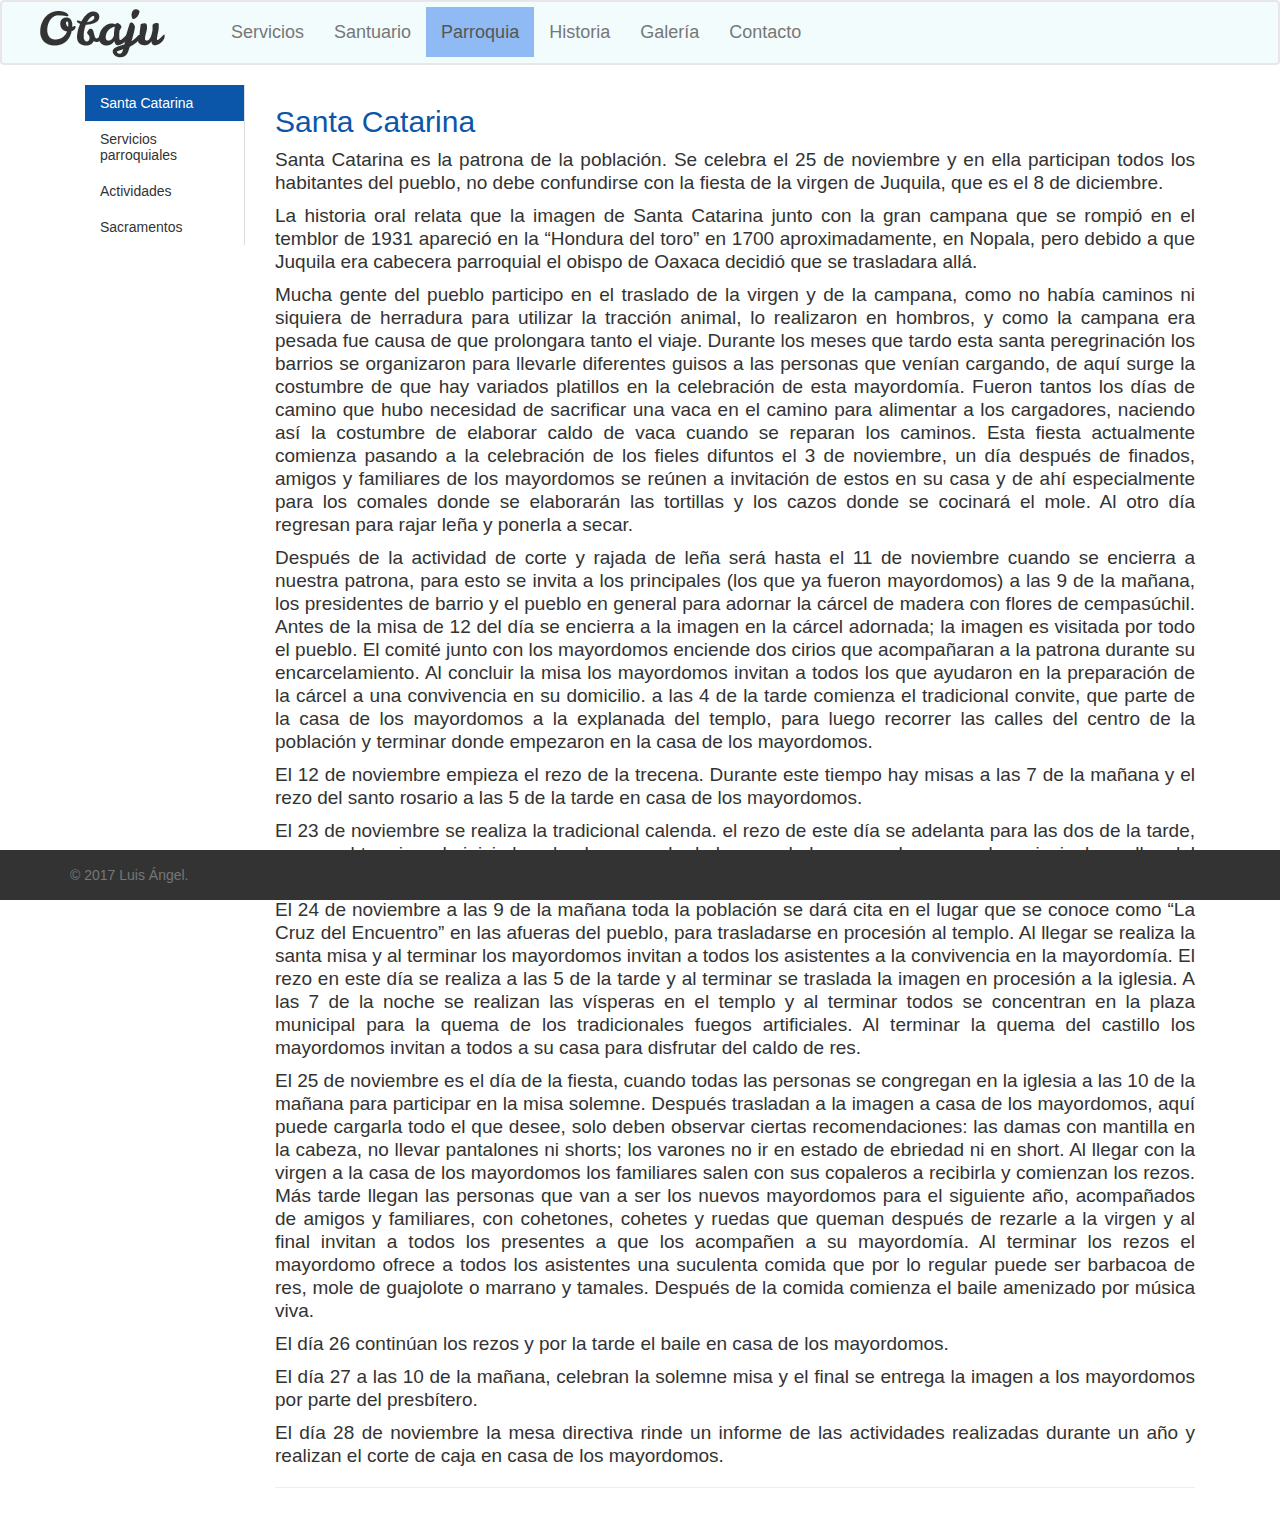
<file: public/parroquia.html>
<!DOCTYPE html>
<html lang="en">
<head>
	<title>Juquila</title>
	<meta charset="utf-8">
	<meta name="viewport" content="width=device-width, initial-scale=1">
	<link rel="stylesheet" href="stylesheets/bootstrap.min.css">

	<link rel="stylesheet" href="stylesheets/style.css">
</head>
<body>

    <!-- *** MENÚ ***
    _________________________________________________________ -->
    <div id="custom-bootstrap-menu" class="navbar navbar-default " role="navigation">
    	<div class="container-fluid">
    		<div class="navbar-header row">
    			<div class="col-sm-12 col-xs-6">
    				<a href="index.html">
    					<img src="images/logo.png" alt="" class="img-responsive" >
    				</a>
    			</div>

    			<div class="col-xs-6">   
    				<button type="button" class="navbar-toggle" data-toggle="collapse" data-target=".navbar-menubuilder"><span class="sr-only">Toggle navigation</span><span class="icon-bar"></span><span class="icon-bar"></span><span class="icon-bar"></span>
    				</button>
    			</div>

    		</div>
    		<div class="collapse navbar-collapse navbar-menubuilder">
    			<ul class="nav navbar-nav navbar-left">
    				<li ><a href="/servicios.html">Servicios</a>
    				</li>
    				<li ><a href="/santuario.html">Santuario</a>
    				</li>
    				<li class="active"><a href="/parroquia.html">Parroquia</a>
    				</li>
    				<li><a href="/historia.html">Historia</a>
    				</li>
                    <li><a href="/galeria.html">Galería</a>
    				<li><a href="/ubicacion.html">Contacto</a></li>
    			</ul>
    		</div>
    	</div>
    </div>
    <!-- *** MENÚ END *** -->

    <div class="container">
    	<div class="col-sm-2">
    		<nav class="nav-sidebar">
    			<ul class="nav tabs">
    				<li class="active" ><a href="#tab1" data-toggle="tab" >Santa Catarina</a></li>
    				<li class=""><a href="#tab2" data-toggle="tab">Servicios parroquiales</a></li>
    				<li class=""><a href="#tab3" data-toggle="tab">Actividades</a></li>
    				<li class=""><a href="#tab4" data-toggle="tab">Sacramentos</a></li>                   
    			</ul>
    		</nav>
    	</div>
    	<!-- tab content -->
    	<div class="tab-content col-sm-10">
    		<div class="tab-pane active text-style" id="tab1">
    			<h2>Santa Catarina</h2>
    			<p>
                    Santa Catarina es la patrona de la población. Se celebra el 25 de noviembre y en ella participan todos los habitantes del pueblo, no debe confundirse con la fiesta de la virgen de Juquila, que es el 8 de diciembre. 
                </p>
                <p>
                    La historia oral relata que la imagen de Santa Catarina junto con la gran campana que se rompió en el temblor de 1931 apareció en la “Hondura del toro” en 1700 aproximadamente, en Nopala, pero debido a que Juquila era cabecera parroquial el obispo de Oaxaca decidió que se trasladara allá. 
                </p>
                <p>
                    Mucha gente del pueblo participo en el traslado de la virgen y de la campana, como no había caminos ni siquiera de herradura para utilizar la tracción animal, lo realizaron en hombros, y como la campana era pesada fue causa de que prolongara tanto el viaje. Durante los meses que tardo esta santa peregrinación los barrios se organizaron para llevarle diferentes guisos a las personas que venían cargando, de aquí surge la costumbre de que hay variados platillos en la celebración de esta mayordomía. Fueron tantos los días de camino que hubo necesidad de sacrificar una vaca en el camino para alimentar a los cargadores, naciendo así la costumbre de elaborar caldo de vaca cuando se reparan los caminos. Esta fiesta actualmente comienza pasando a la celebración de los fieles difuntos el 3 de noviembre, un día después de finados, amigos y familiares de los mayordomos se reúnen a invitación de estos en su casa y de ahí especialmente para los comales donde se elaborarán las tortillas y los cazos donde se cocinará el mole. Al otro día regresan para rajar leña y ponerla a secar.
                </p>
                <p>
                    Después de la actividad de corte y rajada de leña será hasta el 11 de noviembre cuando se encierra a nuestra patrona, para esto se invita a los principales (los que ya fueron mayordomos) a las 9 de la mañana, los presidentes de barrio y el pueblo en general para adornar la cárcel de madera con flores de cempasúchil. Antes de la misa de 12 del día se encierra a la imagen en la cárcel adornada; la imagen es visitada por todo el pueblo. El comité junto con los mayordomos enciende dos cirios que acompañaran a la patrona durante su encarcelamiento. Al concluir la misa los mayordomos invitan a todos los que ayudaron en la preparación de la cárcel a una convivencia en su domicilio. a las 4 de la tarde comienza el tradicional convite, que parte de la casa de los mayordomos a la explanada del templo, para luego recorrer las calles del centro de la población y terminar donde empezaron en la casa de los mayordomos.
                </p>
                <p>
                    El 12 de noviembre empieza el rezo de la trecena. Durante este tiempo hay misas a las 7 de la mañana y el rezo del santo rosario a las 5 de la tarde en casa de los mayordomos.
                </p>
                <p>
                    El 23 de noviembre se realiza la tradicional calenda. el rezo de este día se adelanta para las dos de la tarde, porque al terminar de inicio la calenda, que sale de la casa de los mayordomos por las principales calles del pueblo, visitando a los patrones de los barrios y la colonia tres de mayo. 
                </p>
                <p>
                    El 24 de noviembre a las 9 de la mañana toda la población se dará cita en el lugar que se conoce como “La Cruz del Encuentro” en las afueras del pueblo, para trasladarse en procesión al templo. Al llegar se realiza la santa misa y al terminar los mayordomos invitan a todos los asistentes a la convivencia en la mayordomía. El rezo en este día se realiza a las 5 de la tarde y al terminar se traslada la imagen en procesión a la iglesia. A las 7 de la noche se realizan las vísperas en el templo y al terminar todos se concentran en la plaza municipal para la quema de los tradicionales fuegos artificiales. Al terminar la quema del castillo los mayordomos invitan a todos a su casa para disfrutar del caldo de res.

                </p>
                <p>
                    El 25 de noviembre es el día de la fiesta, cuando todas las personas se congregan en la iglesia a las 10 de la mañana para participar en la misa solemne. Después trasladan a la imagen a casa de los mayordomos, aquí puede cargarla todo el que desee, solo deben observar ciertas recomendaciones: las damas con mantilla en la cabeza, no llevar pantalones ni shorts; los varones no ir en estado de ebriedad ni en short. Al llegar con la virgen a la casa de los mayordomos los familiares salen con sus copaleros a recibirla y comienzan los rezos. Más tarde llegan las personas que van a ser los nuevos mayordomos para el siguiente año, acompañados de amigos y familiares, con cohetones, cohetes y ruedas que queman después de rezarle a la virgen y al final invitan a todos los presentes a que los acompañen a su mayordomía. Al terminar los rezos el mayordomo ofrece a todos los asistentes una suculenta comida que por lo regular puede ser barbacoa de res, mole de guajolote o marrano y tamales. Después de la comida comienza el baile amenizado por música viva.
                </p>
                <p>
                    El día 26 continúan los rezos y por la tarde el baile en casa de los mayordomos.
                </p>
                 <p>
                    El día 27 a las 10 de la mañana, celebran la solemne misa y el final se entrega la imagen a los mayordomos por parte del presbítero.
                </p>
                 <p>
                    El día 28 de noviembre la mesa directiva rinde un informe de las actividades realizadas durante un año y realizan el corte de caja en casa de los mayordomos.
                </p>
    			</p>
    			<hr>
    		</div>
    		<div class="tab-pane text-style" id="tab2">
    			<h2>Servicios parroquiales</h2>
    			<p>	
    				
    			</p>
    			<hr>
    		</div>
			<div class="tab-pane text-style" id="tab3">
				<h2>Actividades</h2>
				<p>
					
				</p>
				<hr>	
			</div>
			<div class="tab-pane text-style" id="tab4">
				<h2>Bautismo</h2>
				<p>
					Taller de pláticas de formación para el sacramento 
				</p>
                <p>
                    Son 4 domingos consecutivos de cada mes
                </p>
                <p>
                    Bautismos los días sábados y domingos a las 9:30am. 
                </p>
				<hr>
                <h2>Iniciación Cristiana comprende</h2>
                <p>
                    Renovación de Bautizo niños de 7 años 
                </p>
                <p>
                    Confirmación que ya cursado pasado la primera etapa niños de 8 años 
                </p>
                <p>
                   Primera Comunión que ya hayan cursado la primera y segunda etapa niños de 9 años 
                </p>
                <hr>
                <h2>Matrimonio</h2>
                <p>
                    Taller de pláticas para el sacramento de Matrimonio 
                </p>
                <p>
                    Agendar la fecha de Matrimonio con el párroco
                </p>
                <p>
                   Hacer la presentación matrimonial 
                </p>

                <hr>    	
			</div>
    	</div>
    </div>
    <br>
    <br>

    <!-- *** CONTAINER *** -->


     <!-- *** COPYRIGHT ***
     _________________________________________________________ -->
     
     <footer class="footer">
      <div class="container">
        <span class="text-muted">© 2017 Luis Ángel.</span>
      </div>
    </footer>
     <!-- *** COPYRIGHT END *** -->

     <script src="javascripts/jquery.min.js"></script>
     <script src="javascripts/bootstrap.min.js"></script>
 </body>
 </html>
</file>
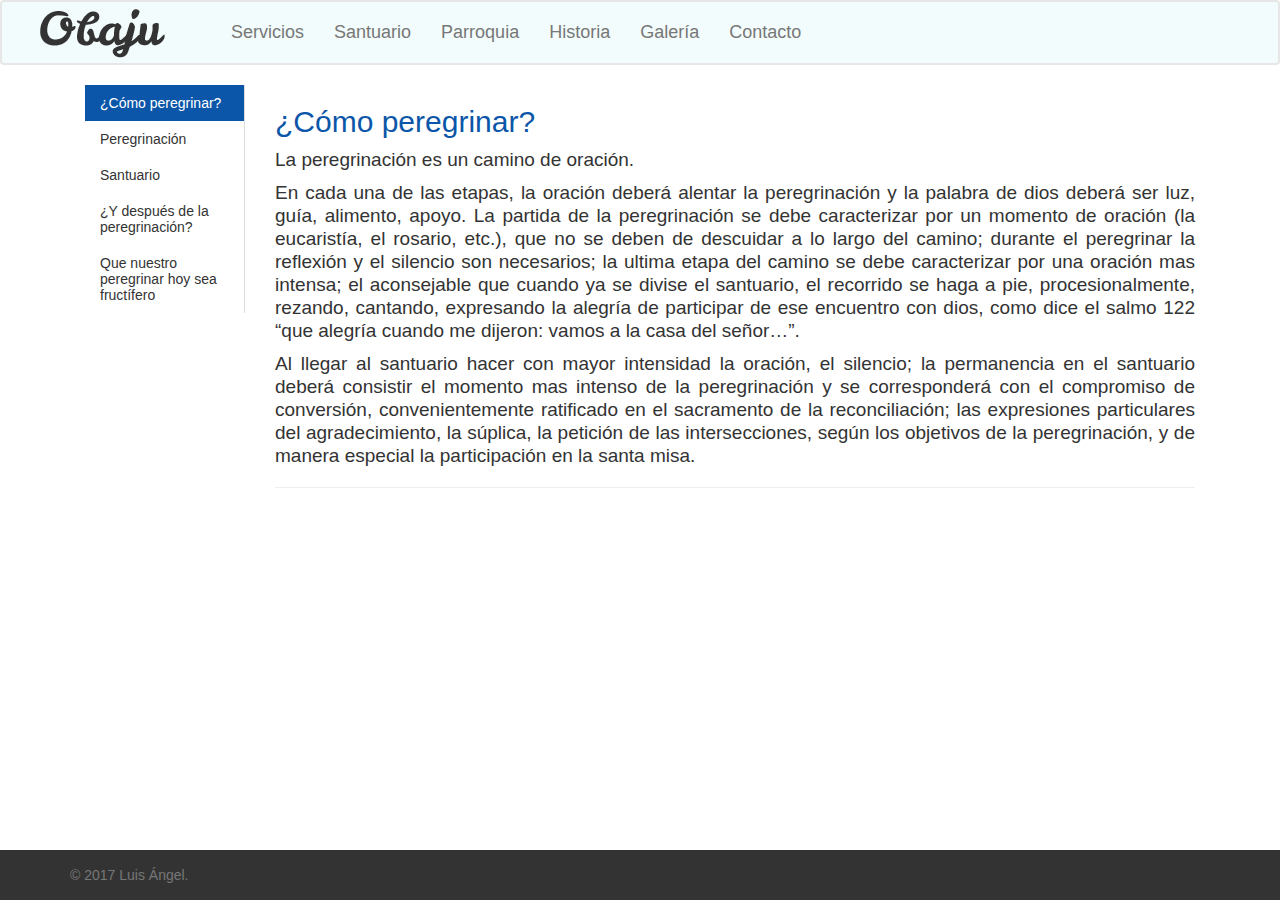
<file: public/peregrinar.html>
<!DOCTYPE html>
<html lang="en">
<head>
	<title>Juquila</title>
	<meta charset="utf-8">
	<meta name="viewport" content="width=device-width, initial-scale=1">
	<link rel="stylesheet" href="stylesheets/bootstrap.min.css">

	<link rel="stylesheet" href="stylesheets/style.css">
</head>
<body>

    <!-- *** MENÚ ***
    _________________________________________________________ -->
    <div id="custom-bootstrap-menu" class="navbar navbar-default " role="navigation">
    	<div class="container-fluid">
    		<div class="navbar-header row">
    			<div class="col-sm-12 col-xs-6">
    				<a href="index.html">
    					<img src="images/logo.png" alt="" class="img-responsive" >
    				</a>
    			</div>

    			<div class="col-xs-6">   
    				<button type="button" class="navbar-toggle" data-toggle="collapse" data-target=".navbar-menubuilder"><span class="sr-only">Toggle navigation</span><span class="icon-bar"></span><span class="icon-bar"></span><span class="icon-bar"></span>
    				</button>
    			</div>

    		</div>
    		<div class="collapse navbar-collapse navbar-menubuilder">
    			<ul class="nav navbar-nav navbar-left">
    				<li ><a href="/servicios.html">Servicios</a>
    				</li>
    				<li ><a href="/santuario.html">Santuario</a>
    				</li>
    				<li ><a href="/parroquia.html">Parroquia</a>
    				</li>
    				<li ><a href="/historia.html">Historia</a>
    				</li>
                    <li><a href="/galeria.html">Galería</a>
    				<li><a href="/ubicacion.html">Contacto</a></li>
    			</ul>
    		</div>
    	</div>
    </div>
    <!-- *** MENÚ END *** -->

    <div class="container">
    	<div class="col-sm-2">
    		<nav class="nav-sidebar">
    			<ul class="nav tabs">
    				<li class="active" ><a href="#tab1" data-toggle="tab" >¿Cómo peregrinar?</a></li>
    				<li class=""><a href="#tab2" data-toggle="tab">Peregrinación</a></li>
    			    <li class=""><a href="#tab3" data-toggle="tab">Santuario</a></li>
                    <li class=""><a href="#tab4" data-toggle="tab">¿Y después de la peregrinación?</a></li>
                    <li class=""><a href="#tab5" data-toggle="tab">Que nuestro peregrinar hoy sea fructífero</a></li>
    			</ul>
    		</nav>
    	</div>
    	<!-- tab content -->
    	<div class="tab-content col-sm-10">
    		<div class="tab-pane active text-style" id="tab1">
    			<h2>¿Cómo peregrinar?</h2>
    			<p>
    				La peregrinación es un camino de oración.
    			</p>
                <P>
                    En cada una de las etapas, la oración deberá alentar la peregrinación y la palabra de dios deberá ser luz, guía, alimento, apoyo. La partida de la peregrinación se debe caracterizar por un momento de oración (la eucaristía, el rosario, etc.), que no se deben de descuidar a lo largo del camino; durante el peregrinar la reflexión y el silencio son necesarios; la ultima etapa del camino se debe caracterizar por una oración mas intensa; el aconsejable que cuando ya se divise el santuario, el recorrido se haga a pie, procesionalmente, rezando, cantando, expresando la alegría de participar de ese encuentro con dios, como dice el salmo 122 “que alegría cuando me dijeron: vamos a la casa del señor…”.
                </P>
                <P>
                    Al llegar al santuario hacer con mayor intensidad la oración, el silencio; la permanencia en el santuario deberá consistir el momento mas intenso de la peregrinación y se corresponderá con el compromiso de conversión, convenientemente ratificado en el sacramento de la reconciliación; las expresiones particulares del agradecimiento, la súplica, la petición de las intersecciones, según los objetivos de la peregrinación, y de manera especial la participación en la santa misa.
                </P>            
    			<hr>
    		</div>
    		<div class="tab-pane text-style" id="tab2">
    			<h2>Peregrinación</h2>
    			<p>	
    				En la tradición cristiana, es el viaje de un creyente a un santuario, o a un lugar sagrado, esto se puede dar de distintos modos, a pie o a través de medios de transporte (bicicleta, motocicleta, automóvil, autobús, etc.); es ir al encuentro de lo sobrenatural en un lugar donde se participa de una experiencia especial, es ir de lo profano a lo sagrado.
    			</p>
                <p>
                    En la biblia senos habla de la peregrinación:
                </p>
                <p>
                    Los patriarcas Abraham, Isaac y Jacob, van a Siquem (cfr. Gn 12,6-7; 33,18-20), Betel (cfr. Gn 28, 10-22; 35,1-15) y Mambré (Gn 13,18; 18,1-15), donde dios se les manifestó y se comprometió a darles la “tierra prometida”.
                </p>
                <p>
                    El Sinaí, monte de la teofanía a Moisés (cfr. Ex 19-20), se convierte en un lugar sagrado, todo el camino del desierto tiene el sentido de un largo viaje hacia la Tierra Santa de la promesa. Jerusalén, convertida en sede del templo y del Arca, pasó a ser ciudad-santuario de los Hebreos.
                </p>
                <p>
                    También Jesús se dirigía habitualmente a Jerusalén como peregrino (cfr. Jn 11,55-56). Durante una reunión de peregrinos en Jerusalén, de “judíos observantes de toda la nación que hay bajo el cielo” (Hech 2,5) para celebrar Pentecostés, la iglesia inicia su camino misionero.
                </p>
                <p>
                    La peregrinación es esencialmente un acto de culto: el peregrino camina hacia el santuario para ir al encuentro con Dios, para estar en su presencia, para abrirle su corazón, pidiendo la intersección, la mediación de la Santísima Virgen María.
                </p>
                <p>
                    En el Santuario resuenan la voz suplicante del necesitado, el gemido del afligido, pero también el jubilo agradecido de quien ha obtenido gracias y misericordia. Por eso hay que perder de vista la alabanza, la adoración, la acción de gracias, la manda, la imploración, pero también la petición de perdón.
                </p>
    			<hr>
    		</div>
            <div class="tab-pane text-style" id="tab3">
                <h2>Santuario</h2>
                <p>
                    Es un templo u otro lugar sagrado al que, por un motivo peculiar de piedad, acuden en peregrinación numerosos fieles, están dedicados a la Santísima Trinidad, a Cristo el Señor, a la Virgen, etc.
                </p>
                <p>
                    El santuario, es un signo de la presencia activa, salvífica, del Señor en la historia y un refugio donde el pueblo de Dios, peregrino por los caminos del mundo hacia la ciudad futura (cfr Heb 13,14), restaura sus fuerzas para continuar la marcha. Su importancia radica en los frecuentes signos de misericordia que suceden en él como lugar privilegiado de la asistencia divina y en nuestro caso, la intercesión o mediación de la Virgen María.
                </p>
                <p>
                    El santuario de nuestra Señora de Juquila, llamado así por el lugar donde se encuentra, esta dedicado a la veneración a la Santísima Virgen María bajo la advocación de la inmaculada concepción (fiesta 8 de diciembre), que popularmente se le conoce con el titulo de nuestra señora de Juquila.
                </p>
            </div>
            <div class="tab-pane text-style" id="tab4">
                <h2>¿Y después de la peregrinación?</h2>
                <p>
                    La conclusión de la peregrinación se caracterizará por un momento de oración, los fieles darán gracias a Dios por el don de la peregrinación y pedirán al Señor la ayuda necesaria para vivir con un compromiso más generoso la vocación cristiana, una ves que hayan vuelto a sus hogares. El peregrino no ha querido llevarse algún “recuerdo” (reliquia) del santuario visitado, se debe procurar que las imágenes y los objetos de culto transmitan el auténtico espíritu del lugar sagrado que se ha visitado y nos continúen relacionados con Dios.
                </p>
            </div>
            <div class="tab-pane text-style" id="tab5">
                <h2>Que nuestro peregrinar hoy sea fructífero</h2>
                <p>
                    Desde la fe somos “iglesia peregrina”, es decir caminamos hacia la patria celestial, para ellos necesitamos recorrer el camino con fe, con esperanza y caridad, solo así podremos llegar al cielo, alcanzar nuestra salvación en medio de la angustia, la fatiga del camino, el llanto de la vida; anhelamos el gozo de la felicidad, no como resignación, sino como compromiso cristiano, como aquel que se siente responsable de vivir según los criterios del Evangelio.
                </p>
                <p>
                    Por eso la peregrinación tiene un sentido penitencial, de conversión, de cambio, de toma de conciencia de nuestro propio pecado y el deseo de alcanzar la libertad y darle un mejor sentido a nuestra vida, por eso es una oportunidad para buscar el sacramento de la reconciliación, de la confesión. Cuando la peregrinación se realiza de modo autentico, el fiel vuelve del santuario con el propósito de “cambiar de vida”, de orientarla hacia Dios mas decididamente.
                </p>
            </div>
    	</div>
    </div>
    <br>
    <br>

    <!-- *** CONTAINER *** -->


     <!-- *** COPYRIGHT ***
     _________________________________________________________ -->
     
     <footer class="footer">
      <div class="container">
        <span class="text-muted">© 2017 Luis Ángel.</span>
      </div>
    </footer>
     <!-- *** COPYRIGHT END *** -->

     <script src="javascripts/jquery.min.js"></script>
     <script src="javascripts/bootstrap.min.js"></script>
 </body>
 </html>
</file>
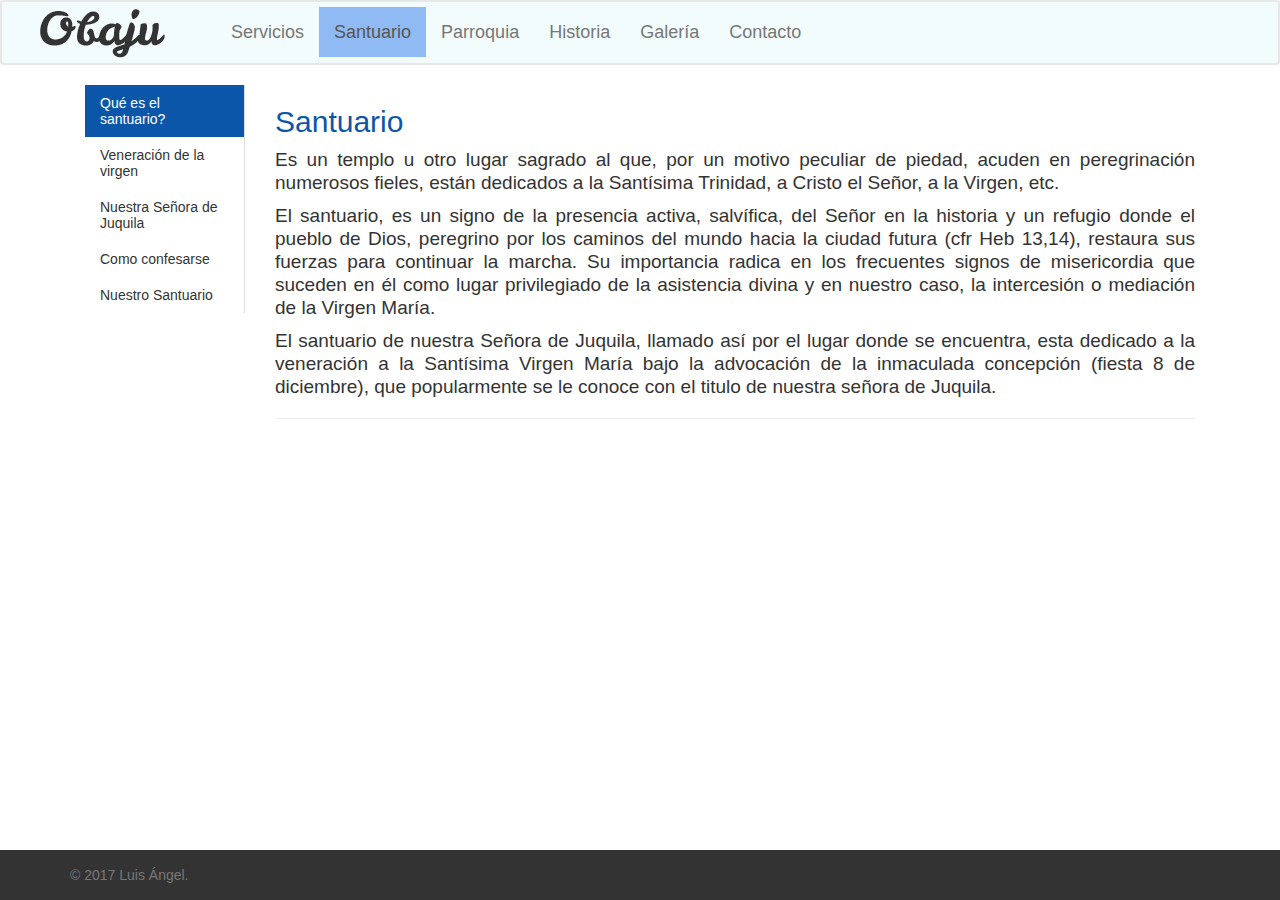
<file: public/santuario.html>
<!DOCTYPE html>
<html lang="en">
<head>
	<title>Juquila</title>
	<meta charset="utf-8">
	<meta name="viewport" content="width=device-width, initial-scale=1">
	<link rel="stylesheet" href="stylesheets/bootstrap.min.css">

	<link rel="stylesheet" href="stylesheets/style.css">
</head>
<body>

    <!-- *** MENÚ ***
    _________________________________________________________ -->
    <div id="custom-bootstrap-menu" class="navbar navbar-default " role="navigation">
    	<div class="container-fluid">
    		<div class="navbar-header row">
    			<div class="col-sm-12 col-xs-6">
    				<a href="index.html">
    					<img src="images/logo.png" alt="" class="img-responsive" >
    				</a>
    			</div>

    			<div class="col-xs-6">   
    				<button type="button" class="navbar-toggle" data-toggle="collapse" data-target=".navbar-menubuilder"><span class="sr-only">Toggle navigation</span><span class="icon-bar"></span><span class="icon-bar"></span><span class="icon-bar"></span>
    				</button>
    			</div>

    		</div>
    		<div class="collapse navbar-collapse navbar-menubuilder">
    			<ul class="nav navbar-nav navbar-left">
    				<li ><a href="/servicios.html">Servicios</a>
    				</li>
    				<li class="active"><a href="/santuario.html">Santuario</a>
    				</li>
    				<li><a href="/parroquia.html">Parroquia</a>
    				</li>
    				<li><a href="/historia.html">Historia</a>
    				</li>
                    <li><a href="/galeria.html">Galería</a>
                   <li><a href="/ubicacion.html">Contacto</a></li>
    			</ul>
    		</div>
    	</div>
    </div>
    <!-- *** MENÚ END *** -->

    <div class="container">
    	<div class="col-sm-2">
    		<nav class="nav-sidebar">
    			<ul class="nav tabs">
    				<li class="active" ><a href="#tab1" data-toggle="tab" >Qué es el santuario?</a></li>
    				<li class=""><a href="#tab2" data-toggle="tab">Veneración de la virgen</a></li>
    				<li class=""><a href="#tab3" data-toggle="tab">Nuestra Señora de Juquila</a></li>
    				<li class=""><a href="#tab4" data-toggle="tab">Como confesarse</a></li>
    				<li class=""><a href="#tab5" data-toggle="tab">Nuestro Santuario</a></li>                               
    			</ul>
    		</nav>
    	</div>
    	<!-- tab content -->
    	<div class="tab-content col-sm-10">
    		<div class="tab-pane active text-style" id="tab1">
    			<h2>Santuario</h2>
    			<p>
                 Es un templo u otro lugar sagrado al que, por un motivo peculiar de piedad, acuden en peregrinación numerosos fieles, están dedicados a la Santísima Trinidad, a Cristo el Señor, a la Virgen, etc.	
    			</p>
                <p>
                    El santuario, es un signo de la presencia activa, salvífica, del Señor en la historia y un refugio donde el pueblo de Dios, peregrino por los caminos del mundo hacia la ciudad futura (cfr Heb 13,14), restaura sus fuerzas para continuar la marcha. Su importancia radica en los frecuentes signos de misericordia que suceden en él como lugar privilegiado de la asistencia divina y en nuestro caso, la intercesión o mediación de la Virgen María.
                </p>
                <p>
                    El santuario de nuestra Señora de Juquila, llamado así por el lugar donde se encuentra, esta dedicado a la veneración a la Santísima Virgen María bajo la advocación de la inmaculada concepción (fiesta 8 de diciembre), que popularmente se le conoce con el titulo de nuestra señora de Juquila.
                </p>
    			<hr>
    		</div>
    		<div class="tab-pane text-style" id="tab2">
    			<h2>Veneración de la virgen</h2>
    			<p>	
    				Muchos se preguntan por qué los católicos veneramos imágenes. La repuesta a tal cuestión nos la da Santo Tomás de Aquino en su Summa Teológica:
    			</p>
                <p>
                    El culto de la religión no se dirige a las imágenes en sí mismas como realidades, sino que las mira bajo su aspecto propio de imágenes que nos conducen a Dios encarnado. Ahora bien, el movimiento que se dirige a la imágen en cuanto tal, no se detiene en ella, sino que tiende a la realidad de la que es imagen." (Summa theologiae, II-II, 81, 3, ad 3.)
                </p>
                <p>
                    El hombre siempre ha usado pintura, figuras, dibujos, esculturas, etc., para darse a entender o explicar algo. Estos medios sirven para ayudarnos a visualizar lo invisible; para explicar lo que no se puede explicar con palabras.
                </p>
                <p>
                    Cuando el hombre cayó por el pecado y perdió la intimidad con Dios, comenzó a confundir a Dios con otras cosas y a darles culto como si fueran dioses. Este culto se representaba frecuentemente con esculturas o imágenes idolátricas. La prohibición del Decálogo contra las imágenes se explica por la función de tales representaciones.
                </p>
    			<hr>
    		</div>
			<div class="tab-pane text-style" id="tab3">
				<h2>Nuestra Señora de Juquila</h2>
				<p>
                    Nuestra Señora Inmaculada de Juquila es un culto mariano de la Virgen María bajo la advocación de la Limpia y Pura Concepción con el título de Juquila, originario de la población del mismo nombre. Su santuario se halla localizado en la ciudad de Santa Catarina Juquila, en el estado de Oaxaca, México. Su fiesta se celebra el 8 de diciembre con música típica, bailes tradicionales y festejos de gran colorido. La descripción de la imagen: Tiene una tercia de vara (30 cm) y el grueso de 2 dedos (4 cm aproximadamente y 15 cm de ancho del vestido), viste una túnica, sobre la que cae el manto que se desprende de los hombros y se tercia airosamente bajo el brazo izquierdo. El cabello se extiende sobre el ropaje, las manos están unidas ante el pecho y los ojos modestamente inclinados. Estos rasgos los comparte con la imagen de la Virgen de los Remedios de Santiago Jamiltepec, sin embargo la imagen de Jamiltepec es de tez blanca.
                </p>
				<hr>	
                Fuente: <a href="https://es.wikipedia.org/wiki/Nuestra_Se%C3%B1ora_de_Juquila"> https://es.wikipedia.org/wiki/Nuestra_Se%C3%B1ora_de_Juquila</a>
			</div>
			<div class="tab-pane text-style" id="tab4">
				<h2>Sacramento de la confesión para adultos.</h2>
                <h3>Volveré a mi Padre.</h3>
				<p>
				    ¡Qué bueno que tomas esta decisión! Adelante. El Padre celestial te espera con los brazos abiertos. Te sientes mal. Claro. Es lo que le pasó al hijo prodigo (Lc 15,11-31). Ahora no te queda mas que abrir el corazón al Padre celestial, manifestándole todo lo que sientes. No temas: el perdón y el abrazo serán su respuesta.
				</p>
                <h3>Padre, eh pecado.</h3>
                <p>
                    Piedad de mí, Señor, por tu bondad, por tu inmensa compasión borra mi culpa… pues yo reconozco mi pecado. Contra ti, contra ti solo pequé. Lo que es malo a tus ojos yo lo hice. Lávame y quedaré más blanco que la nieve. (Sal. 51) 
                </p>
                <h3>Sé valiente</h3>
                <p>
                    ¿Quieres de veras liberarte del pecado, sanar interiormente y recuperar el lugar que te corresponde en la familia de Dios?</p>
                <p>
                    Sigue los siguientes pasos:
                </p>
                <p>
                    1. Trata de conciliarte con todos (Mt 5,23-26).
                </p>
                <p>
                    2. Perdona a todos los que te han ofendido (Mt 6,14-15; Eclo 28,3-5; Ef 4,32). Si no puedes hablarles personalmente, escríbeles una carta. Empieza ahora mismo.
                </p>
                <p>
                    3. Busca a poyo, poniendo en práctica la palabra de Dios.
                </p>
                <p>
                    *Confiésense mutuamente sus pecados y oren los unos y los otros para ser curados (Stgo 5,16).
                </p>
                <p>
                    Si dos de ustedes se ponen de acuerdo en la tierra para pedir algo, sea lo que fuere, lo que conseguirán de mi Padre que esta en los cielos. En realidad, donde están dos o tres reunidos en mi nombre, allí estoy yo en medio de ellos (Mt 18, 19-20).
                </p>
				<hr>	
			</div>
			<div class="tab-pane text-style" id="tab5">
				<h2>Nuestro Santuario</h2>
				<p>
					En Santa Catarina Juquila en Oaxaca, se encuentra uno de los santuarios marianos más importantes de México, el de la Virgen de Juquila.
				</p>
                <p>
                    Aunque es visitado todo el año por miles de fieles que acuden a venerar a la milagrosa imagen, el mayor número de peregrinaciones sucede entre los meses de noviembre y mayo, principalmente de creyentes de Chiapas, Distrito Federal, Guerrero, Estado de México, Oaxaca, Puebla, Querétaro, Tlaxcala y Veracruz.
                </p>
                <p>
                    El 8 de diciembre es el día de la Inmaculada Concepción, los juquileños festejan con júbilo a su patrona, iniciando con una misa de gallo para después ofrecerle mañanitas.
                </p>
                <p>
                    El templo de Santa Catarina Juquila es un majestuoso edificio de estilo neoclásico construido en el siglo XVIII. Su fachada la forman dos torres con campanario y la portada que se divide en la puerta de acceso con arco y columnas jónicas.
                </p>
                <p>
                    En el interior, la nave tiene forma de una cruz cubierta con una cúpula y en la parte alta vitrales. En la base de la cúpula se encuentran antiguos óleos sobre la aparición de la Inmaculada Concepción. Las puertas de madera labrada detallan imágenes de la Virgen de Juquila, el símbolo de María y otros adornos.
                </p>
                <p>
                    Más grande que la magnificencia del templo es la fe, que millones de fieles prodigan por Nuestra Señora de Juquila, lo que hace a este santuario el tercero más visitado en México.
                </p>
				<hr>
                Fuente: <a href="http://www.atractivosturisticos.com.mx/el-santuario-de-nuestra-senora-de-juquila/"> http://www.atractivosturisticos.com.mx/el-santuario-de-nuestra-senora-de-juquila/</a>	
			</div>
    	</div>
    </div>
    <br>
    <br>

    <!-- *** CONTAINER *** -->
    <br>
    <br>

     <!-- *** COPYRIGHT ***
     _________________________________________________________ -->
     
     <footer class="footer">
      <div class="container">
        <span class="text-muted">© 2017 Luis Ángel.</span>
      </div>
    </footer>
     <!-- *** COPYRIGHT END *** -->

     <script src="javascripts/jquery.min.js"></script>
     <script src="javascripts/bootstrap.min.js"></script>
 </body>
 </html>
</file>
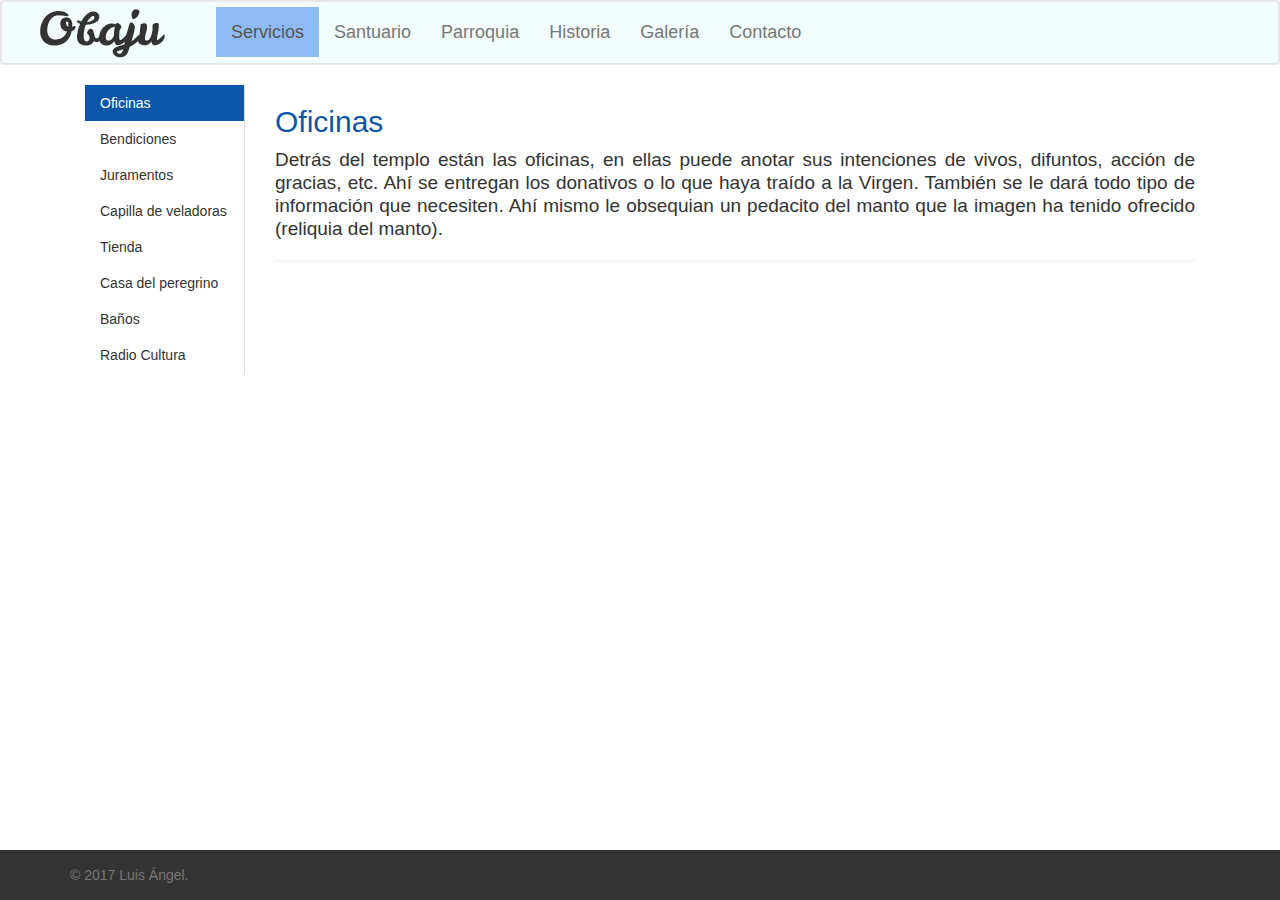
<file: public/servicios.html>
<!DOCTYPE html>
<html lang="en">
<head>
	<title>Juquila</title>
	<meta charset="utf-8">
	<meta name="viewport" content="width=device-width, initial-scale=1">
	<link rel="stylesheet" href="stylesheets/bootstrap.min.css">

	<link rel="stylesheet" href="stylesheets/style.css">
</head>
<body>

    <!-- *** MENÚ ***
    _________________________________________________________ -->
    <div id="custom-bootstrap-menu" class="navbar navbar-default " role="navigation">
    	<div class="container-fluid">
    		<div class="navbar-header row">
    			<div class="col-sm-12 col-xs-6">
    				<a href="index.html">
    					<img src="images/logo.png" alt="" class="img-responsive" >
    				</a>
    			</div>

    			<div class="col-xs-6">   
    				<button type="button" class="navbar-toggle" data-toggle="collapse" data-target=".navbar-menubuilder"><span class="sr-only">Toggle navigation</span><span class="icon-bar"></span><span class="icon-bar"></span><span class="icon-bar"></span>
    				</button>
    			</div>

    		</div>
    		<div class="collapse navbar-collapse navbar-menubuilder">
    			<ul class="nav navbar-nav navbar-left">
    				<li class="active"><a href="/servicios.html">Servicios</a>
    				</li>
    				<li><a href="/santuario.html">Santuario</a>
    				</li>
    				<li><a href="/parroquia.html">Parroquia</a>
    				</li>
    				<li><a href="/historia.html">Historia</a>
    				</li>
                    <li><a href="/galeria.html">Galería</a>
    				<li><a href="/ubicacion.html">Contacto</a></li>
    			</ul>
    		</div>
    	</div>
    </div>
    <!-- *** MENÚ END *** -->

    <div class="container">
    	<div class="col-sm-2">
    		<nav class="nav-sidebar">
    			<ul class="nav tabs">
    				<li class="active" ><a href="#tab1" data-toggle="tab" >Oficinas</a></li>
    				<li class=""><a href="#tab2" data-toggle="tab">Bendiciones</a></li>
    				<li class=""><a href="#tab3" data-toggle="tab">Juramentos</a></li>
    				<li class=""><a href="#tab4" data-toggle="tab">Capilla de veladoras</a></li>
    				<li class=""><a href="#tab5" data-toggle="tab">Tienda</a></li>
    				<li class=""><a href="#tab6" data-toggle="tab">Casa del peregrino</a></li>
    				<li class=""><a href="#tab7" data-toggle="tab">Baños</a></li>
    				<li class=""><a href="#tab8" data-toggle="tab">Radio Cultura</a></li>                               
    			</ul>
    		</nav>
    	</div>
    	<!-- tab content -->
    	<div class="tab-content col-sm-10">
    		<div class="tab-pane active text-style" id="tab1">
    			<h2>Oficinas</h2>
    			<p>
    				Detrás del templo están las oficinas, en ellas puede anotar sus intenciones de vivos, difuntos, acción de gracias, etc. 
					Ahí se entregan los donativos o lo que haya traído a la Virgen. También se le dará todo tipo de información que necesiten.
					Ahí mismo le obsequian un pedacito del manto que la imagen ha tenido ofrecido (reliquia del manto).
    			</p>
    			<hr>
    		</div>
    		<div class="tab-pane text-style" id="tab2">
    			<h2>Bendiciones</h2>
    			<p>	
    				En el santuario se bendicen rosarios, escapularios, imágenes, etc. 
    			</p>
    			<hr>
    		</div>
			<div class="tab-pane text-style" id="tab3">
				<h2>Juramentos</h2>
				<p>
					Los juramentos se pueden hacer en la oficina que está en la parte posterior del templo, en la zona de bendiciones, ahí se encontrara el diacono quien otorgara el documento correspondiente y dará fe del juramento que tomara la persona.
				</p>
				<hr>	
			</div>
			<div class="tab-pane text-style" id="tab4">
				<h2>Capilla de veladoras</h2>
				<p>
					Saliendo por la puerta principal a mano derecha, encontrara el camino que lo llevara a este lugar, donde cientos de fieles dejan sus veladoras, estas luces representan diferentes motivos dependiendo de las intenciones que trae cada uno de ellos, a su visita al santuario. Ahí puede hacer su oración, dejar sus exvotos, si gusta deja su veladora o se la puede llevar.
				</p>
				<hr>	
			</div>
			<div class="tab-pane text-style" id="tab5">
				<h2>Tienda</h2>
				<p>
					Saliendo por la puerta lateral antes de subir las escaleras a mano derecha, en ella se le ofrece la guía del peregrino, el cual le será muy útil en su peregrinar, al igual le ofrecen dos trípticos (la breve historia y signos de la Inmaculada de Juquila), las imágenes ahí adquiridas no están benditas. 
				</p>
				<hr>	
			</div>
			<div class="tab-pane text-style" id="tab6">
				<h2>Casa del peregrino</h2>
				<p>
					Saliendo por la puerta principal a mano izquierda, pasando la tienda de artículos religiosos encontrara la casa, donde encontrara cuartos para hospedarse, de una o dos camas, con una buena atención.
				</p>
				<hr>	
			</div>
			<div class="tab-pane text-style" id="tab7">
				<h2>Baños</h2>
				<p>
					El santuario cuenta con servicio de baños, ubicados saliendo por la puerta principal a mano izquierda, pasando por la tienda de artículos religiosos, encontrara unas escaleras, al término de ellas a mano derecha están dos puertas giratorias donde está el ingreso a estos.
				</p>
				<hr>	
			</div>
			<div class="tab-pane text-style" id="tab8">
				<h2>Radio Cultura</h2>
				<p>
					link
				</p>
				<hr>	
			</div>
    	</div>
    </div>
    <br>
    <br>

    <!-- *** CONTAINER *** -->


     <!-- *** COPYRIGHT ***
     _________________________________________________________ -->
     
     <footer class="footer">
      <div class="container">
        <span class="text-muted">© 2017 Luis Ángel.</span>
      </div>
    </footer>
     <!-- *** COPYRIGHT END *** -->

     <script src="javascripts/jquery.min.js"></script>
     <script src="javascripts/bootstrap.min.js"></script>
 </body>
 </html>
</file>
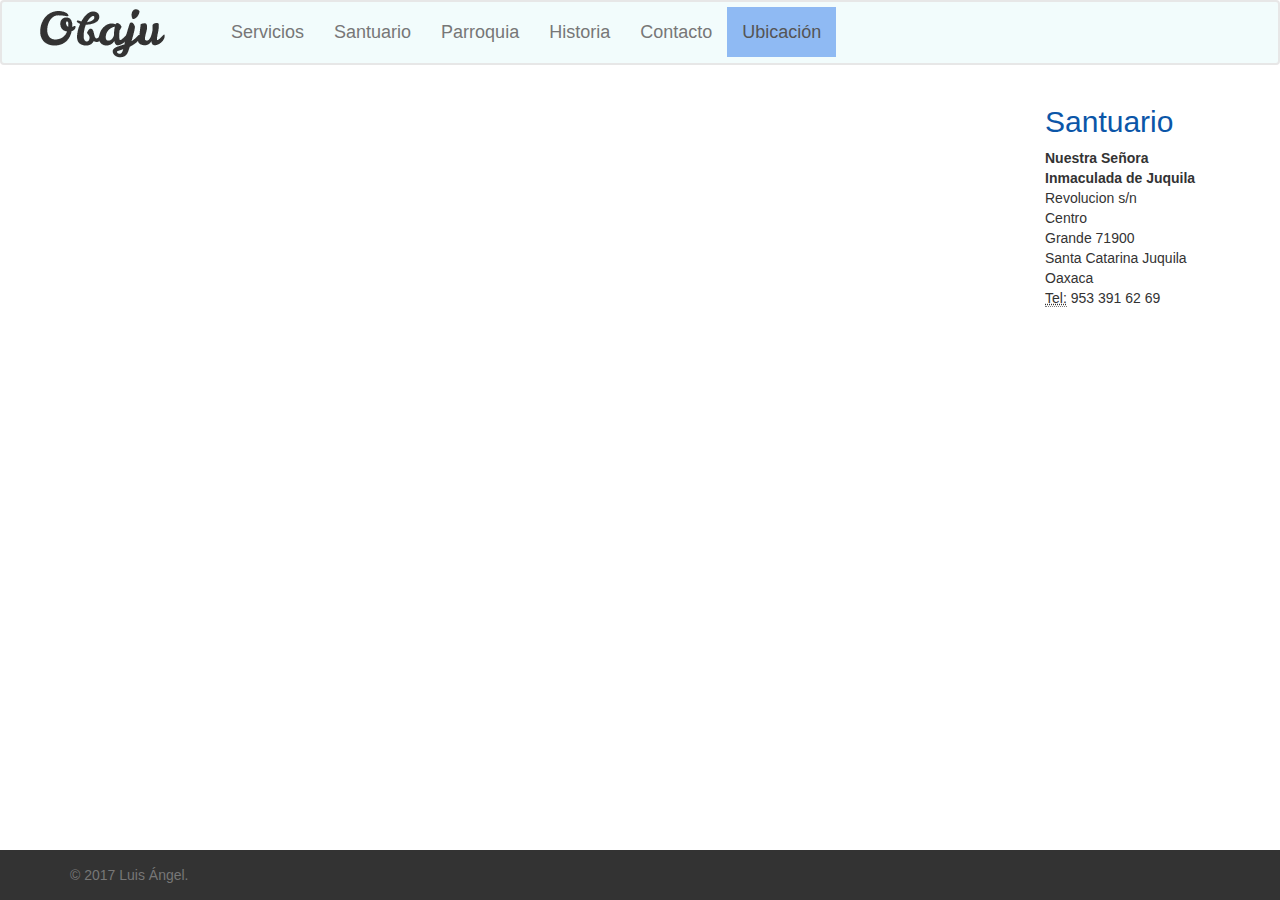
<file: public/ubicacion.html>
<!DOCTYPE html>
<html lang="en">
<head>
	<title>Juquila</title>
	<meta charset="utf-8">
	<meta name="viewport" content="width=device-width, initial-scale=1">
	<link rel="stylesheet" href="stylesheets/bootstrap.min.css">

	<link rel="stylesheet" href="stylesheets/style.css">
</head>
<body>

    <!-- *** MENÚ ***
    _________________________________________________________ -->
    <div id="custom-bootstrap-menu" class="navbar navbar-default " role="navigation">
    	<div class="container-fluid">
    		<div class="navbar-header row">
    			<div class="col-sm-12 col-xs-6">
    				<a href="index.html">
    					<img src="images/logo.png" alt="" class="img-responsive" >
    				</a>
    			</div>

    			<div class="col-xs-6">   
    				<button type="button" class="navbar-toggle" data-toggle="collapse" data-target=".navbar-menubuilder"><span class="sr-only">Toggle navigation</span><span class="icon-bar"></span><span class="icon-bar"></span><span class="icon-bar"></span>
    				</button>
    			</div>

    		</div>
    		<div class="collapse navbar-collapse navbar-menubuilder">
    			<ul class="nav navbar-nav navbar-left">
    				<li ><a href="/servicios.html">Servicios</a>
    				</li>
    				<li ><a href="/santuario.html">Santuario</a>
    				</li>
    				<li ><a href="/parroquia.html">Parroquia</a>
    				</li>
    				<li ><a href="/historia.html">Historia</a>
    				</li>
    				<li><a href="/contacto.html">Contacto</a>
    				</li>
                    <li class="active"><a href="/ubicacion.html">Ubicación</a></li>
                </ul>
            </div>
        </div>
    </div>
    <!-- *** MENÚ END *** -->

    <div class="container">
        <div class="row">
            <div class="col-sm-10">
                <iframe width="100%" height="450" frameborder="0" scrolling="si" marginheight="0" marginwidth="0" src="https://www.mapsdirections.info/crear-un-mapa-de-google/map.php?width=100%&height=600&hl=en&q=Revolucion%20s%2Fn%2C%20Centro%2C%20Grande%2C%2071900%20Santa%20Catarina%20Juquila%2C%20Oax.+(Santuario%20de%20Nuestra%20Se%C3%B1ora%20Inmaculada%20de%20Juquila)&ie=UTF8&t=&z=14&iwloc=A&output=embed"></iframe>
            </div>



            <div class="col-sm-2">
                <h2>Santuario</h2>
                <address>
                    <strong>Nuestra Señora Inmaculada de Juquila</strong><br>
                    Revolucion s/n<br>
                    Centro<br>
                    Grande 71900<br>
                    Santa Catarina Juquila<br>
                    Oaxaca<br>
                    <abbr title="Phone">Tel:</abbr> 953 391 62 69
                </address>
            </div>
        </div>
    </div>

    <!-- *** CONTAINER *** -->

     <br>
     <br>
     <!-- *** COPYRIGHT ***
     _________________________________________________________ -->
     
     <footer class="footer">
      <div class="container">
        <span class="text-muted">© 2017 Luis Ángel.</span>
    </div>
</footer>
<!-- *** COPYRIGHT END *** -->

<script src="javascripts/jquery.min.js"></script>
<script src="javascripts/bootstrap.min.js"></script>
</body>
</html>
</file>
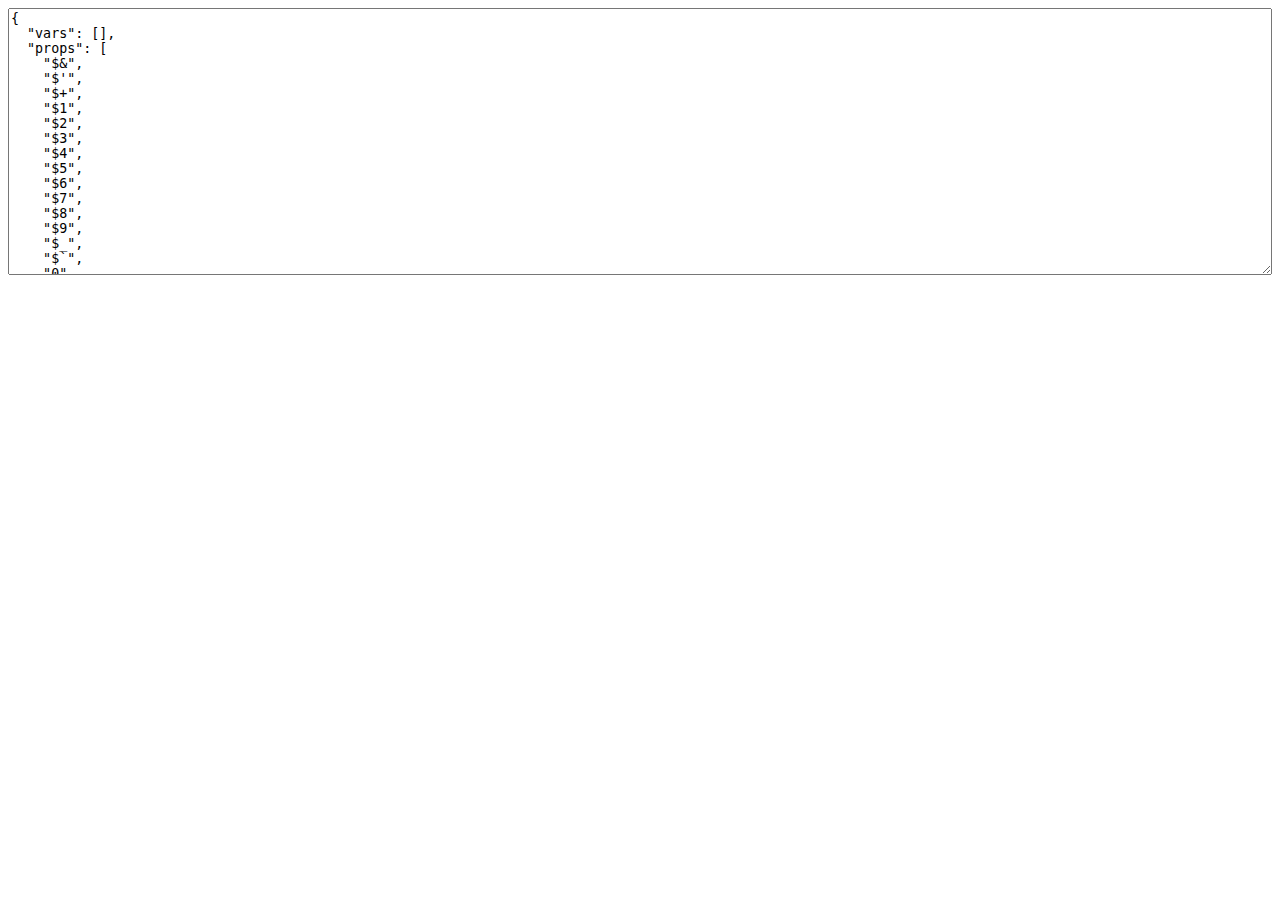
<file: node_modules/uglify-js/tools/props.html>
<html>
  <head>
  </head>
  <body>
    <script>(function(){
      var props = {};

      function addObject(obj) {
        if (obj == null) return;
        try {
          Object.getOwnPropertyNames(obj).forEach(add);
        } catch(ex) {}
        if (obj.prototype) {
          Object.getOwnPropertyNames(obj.prototype).forEach(add);
        }
        if (typeof obj == "function") {
          try {
            Object.getOwnPropertyNames(new obj).forEach(add);
          } catch(ex) {}
        }
      }

      function add(name) {
        props[name] = true;
      }

      Object.getOwnPropertyNames(window).forEach(function(thing){
        addObject(window[thing]);
      });

      try {
        addObject(new Event("click"));
        addObject(new Event("contextmenu"));
        addObject(new Event("mouseup"));
        addObject(new Event("mousedown"));
        addObject(new Event("keydown"));
        addObject(new Event("keypress"));
        addObject(new Event("keyup"));
      } catch(ex) {}

      var ta = document.createElement("textarea");
      ta.style.width = "100%";
      ta.style.height = "20em";
      ta.style.boxSizing = "border-box";
      <!-- ta.value = Object.keys(props).sort(cmp).map(function(name){ -->
      <!--   return JSON.stringify(name); -->
      <!-- }).join(",\n"); -->
      ta.value = JSON.stringify({
        vars: [],
        props: Object.keys(props).sort(cmp)
      }, null, 2);
      document.body.appendChild(ta);

      function cmp(a, b) {
        a = a.toLowerCase();
        b = b.toLowerCase();
        return a < b ? -1 : a > b ? 1 : 0;
      }
    })();</script>
  </body>
</html>
</file>
<file: public/stylesheets/style.css>
body {
  font: 14px "Lucida Grande", Helvetica, Arial, sans-serif;
}

a {
  color: #00B7FF;
}

/*Menú*/
#custom-bootstrap-menu.navbar-default .navbar-brand {
    color: rgba(119, 119, 119, 1);
}
#custom-bootstrap-menu.navbar-default {
    font-size: 18px;
    background-color: rgba(242, 252, 252, 1);
    border-width: 2px;
    border-radius: 4px;
}
#custom-bootstrap-menu.navbar-default .navbar-nav>li>a {
    color: rgba(119, 119, 119, 1);
    background-color: rgba(248, 248, 248, 0);
    margin-top: 5px;
}
#custom-bootstrap-menu.navbar-default .navbar-nav>li>a:hover,
#custom-bootstrap-menu.navbar-default .navbar-nav>li>a:focus {
    color: rgba(51, 51, 51, 1);
    background-color: rgba(248, 248, 248, 0);
    margin-top: 5px;
}
#custom-bootstrap-menu.navbar-default .navbar-nav>.active>a,
#custom-bootstrap-menu.navbar-default .navbar-nav>.active>a:hover,
#custom-bootstrap-menu.navbar-default .navbar-nav>.active>a:focus {
    margin-top: 5px;
    color: rgba(85, 85, 85, 1);
    background-color: rgba(143, 186, 243, 1);
}

#custom-bootstrap-menu.navbar-default .navbar-nav>li>ul>li>a {
    color: rgba(119, 119, 119, 1);
    background-color: rgba(248, 248, 248, 0);
    margin-top: 5px;
}

#custom-bootstrap-menu.navbar-default .navbar-toggle {
    border-color: #8fbaf3;
}
#custom-bootstrap-menu.navbar-default .navbar-toggle:hover,
#custom-bootstrap-menu.navbar-default .navbar-toggle:focus {
    background-color: #8fbaf3;
}
#custom-bootstrap-menu.navbar-default .navbar-toggle .icon-bar {
    background-color: #8fbaf3;
}
#custom-bootstrap-menu.navbar-default .navbar-toggle:hover .icon-bar,
#custom-bootstrap-menu.navbar-default .navbar-toggle:focus .icon-bar {
    background-color: #f2fcfc;
}

/* Makes images fully responsive */

.thumbnail > img,
.thumbnail a > img,
.carousel-inner > .item > img,
.carousel-inner > .item > a > img {
  display: block;
  width: 100%;
  height: auto;
}

/* ------------------- Carousel Styling ------------------- */

.carousel-inner {
  border-radius: 15px;
}

.carousel-caption {
  background-color: rgba(0,0,0,.5);
  position: absolute;
  left: 0;
  right: 0;
  bottom: 0;
  z-index: 10;
  padding: 0 0 10px 25px;
  color: #fff;
  text-align: left;
}

.carousel-indicators {
  position: absolute;
  bottom: 0;
  right: 0;
  left: 0;
  width: 100%;
  z-index: 15;
  margin: 0;
  padding: 0 25px 25px 0;
  text-align: right;
}

.carousel-control.left,
.carousel-control.right {
  background-image: none;
}

/* ------------------- COPYRIGHT ------------------- */

#copyright {
  background: #333;
  color: #ccc;
  padding: 20px 0;
  font-size: 12px;
}
#copyright p {
  margin: 0;
}
@media (max-width: 991px) {
  #copyright p {
    float: none !important;
    text-align: center;
    margin-bottom: 10px;
  }
}

/* Sticky footer styles
-------------------------------------------------- */

.footer {
  position: fixed;
  bottom: 0;
  width: 100%;
  height: 50px; /* Set the fixed height of the footer here */
  line-height: 50px; /* Vertically center the text there */
  background-color: #333;
  color: #ccc;
}

/* Container
-------------------------------------------------- */





.nav-sidebar { 
    width: 100%;
    padding: 0px 0; 
    border-right: 1px solid #ddd;
}
.nav-sidebar a {
    color: #333;
    -webkit-transition: all 0.08s linear;
    -moz-transition: all 0.08s linear;
    -o-transition: all 0.08s linear;
    transition: all 0.08s linear;
}
.nav-sidebar .active a { 
    cursor: default;
    background-color: #0b56a8; 
    color: #fff; 
}
.nav-sidebar .active a:hover {
    background-color: #0b56a8;   
}
.nav-sidebar .text-overflow a,
.nav-sidebar .text-overflow .media-body {
    white-space: nowrap;
    overflow: hidden;
    -o-text-overflow: ellipsis;
    text-overflow: ellipsis; 
}

.btn-blog {
    color: #ffffff;
    background-color: #E50000;
    border-color: #E50000;
    border-radius:0;
    margin-bottom:10px
}
.btn-blog:hover,
.btn-blog:focus,
.btn-blog:active,
.btn-blog.active,
.open .dropdown-toggle.btn-blog {
    color: white;
    background-color:#0b56a8;
    border-color: #0b56a8;
}
article h2{color:#333333;}
h2{color:#0b56a8;}
 .margin10{margin-bottom:10px; margin-right:10px;}
 
.container .text-style
{
  text-align: justify;
  line-height: 23px;
  font-size: 19px;
}
</file>
